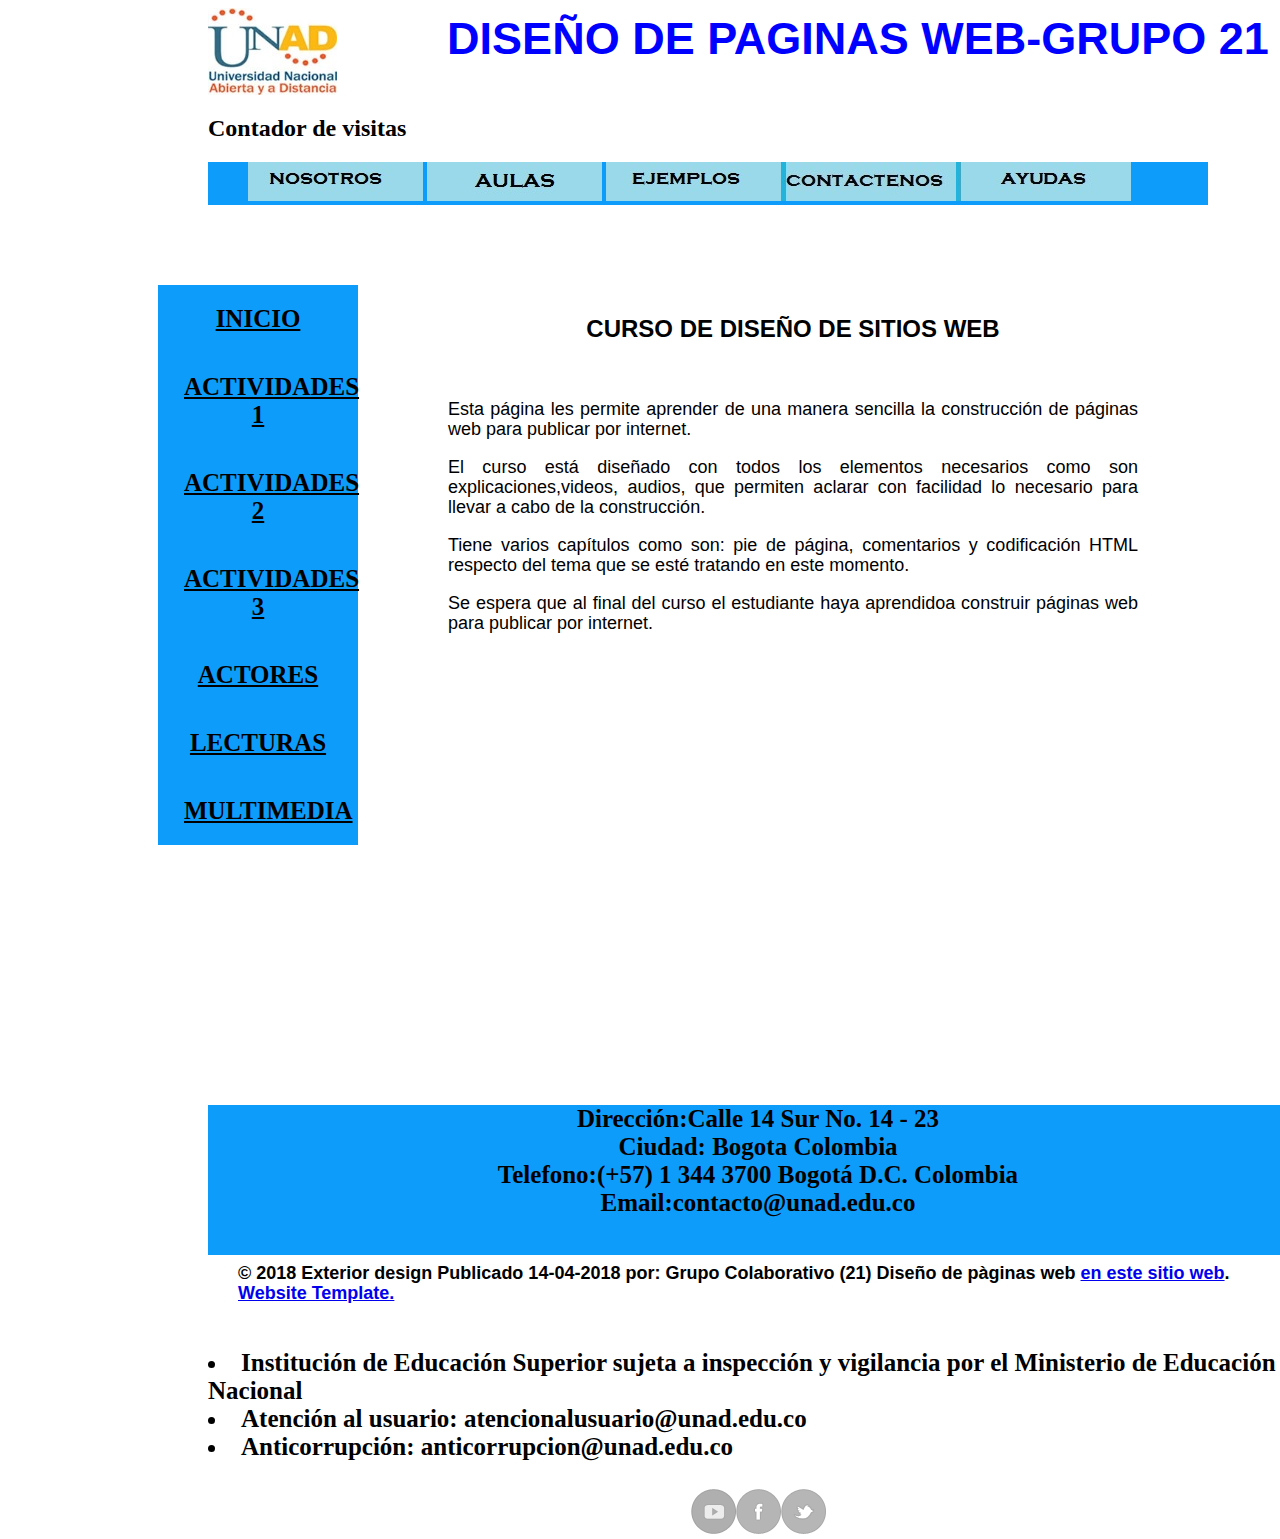
<file: index.html>
<html lang"es">
<head>
  <meta charset="utf-8">

  <Meta name ="Author" content="Leidy Tejedor">

  <Meta name = "Description" content="Curso Online para diseñar páginas web,de la universidad Nacional Abierta y a Distancia">

  <Meta name = "keywords" content="diseño,diseno,diseño web,diseno web,diseño pagina web,diseno pagina web,curso diseño,curso diseno,diseños sitios web,diseno sitios web">

    <Meta name ="viewport" content="width=device-width, initial-scale=1.0">

<title>
DISEÑO DE SITIOS WEB
</title>
<link rel="stylesheet" href="css/estilos.css"/>
</head>
<body>
<div id="main">
<img src="img/logo_unad.jpg">

<br></br>
       <h1><center><b>DISEÑO DE PAGINAS WEB-GRUPO 21</h1></b></center>
   <header>

   <div>
<h2>Contador de visitas</h2></div>

<div id="sfc4sn5gr4lb5ew6m7xldkslkgch86tlppn"></div>
<script type="text/javascript" src="https://counter10.allfreecounter.com/private/counter.js?c=4sn5gr4lb5ew6m7xldkslkgch86tlppn&down=async" async></script>
<noscript><a href="https://www.contadorvisitasgratis.com" title="contador para web"><img src="https://counter10.allfreecounter.com/private/contadorvisitasgratis.php?c=4sn5gr4lb5ew6m7xldkslkgch86tlppn" border="0" title="contador para web" alt="contador para web"></a></noscript>
</center>

          <nav class"navegación">
       <ul class="menu1">
    
              <ul class="submenu">
              </ul>
               </li>
  <li><a href="nosotros.html"><img src="img/boton_nosotros.JPG"></a></li>
  <li><a href="Aulas.html"><img src="img/boton_aulas.JPG"></a></li>
  <li><a href="Ejemplos.html"><img src="img/boton_ejemplos.JPG"></a><li>
  <li><a href="Contactenos.html"><img src="img/boton_contactenos.jpg"></a>
  <li><a href="Ayuda.html"><img src="img/boton_ayudas.jpg"></a> 
     </li>
</nav>   
</header>

<div id="menu">
 <ul>
  <li><a href="inicio.html" title="...">INICIO</a></li>
  <li><a href="actividades 1.html" title="...">ACTIVIDADES 1</a></li>
  <li><a href="actividades 2.html" title="...">ACTIVIDADES 2</a></li>
  <li><a href="actividades 3.html" title="...">ACTIVIDADES 3</a></li>
  <li><a href="actores.html" title="...">ACTORES</a></li>
   <li><a href="lecturas.html"title="...">LECTURAS</a></li>
  <li><a href="multimedia.html" title="...">MULTIMEDIA</a></li>

  
 </ul>


 <div id="PaginaCentral">

<h2><center>
CURSO DE DISEÑO DE SITIOS WEB</h2></center>
<br></br<>

<P>Esta página les permite aprender de una manera sencilla la construcción de páginas web para publicar por internet.

<p>El curso está diseñado con todos los elementos necesarios como son explicaciones,videos, audios, que permiten aclarar con facilidad lo necesario para llevar a cabo de la construcción.</p>

<p>Tiene varios capítulos como son: pie de página, comentarios  y codificación HTML  respecto del tema que se esté tratando en este momento. </p>

<p>Se espera que al final del curso el estudiante haya aprendidoa construir páginas web para publicar por internet.
 </P>

</div>


</div>



   <footer>
        
            <center>Dirección:Calle 14 Sur No. 14 - 23</center>
            <center>Ciudad: Bogota Colombia</center>
            <center>Telefono:(+57) 1 344 3700 Bogotá D.C. Colombia</center>
            <center>Email:contacto@unad.edu.co</center>
      

       <br><p><strong>© 2018  Exterior design</strong>
           <time datetime="25-04-2017" pubdate>Publicado 14-04-2018 por: Grupo Colaborativo (21) Diseño de pàginas web</time>
            <a href="http://www.formato.com" target="_blank">en este sitio web</a>. <br> <a rel="nofollow" href="http://www.modificaciones.net" target="_blank">Website Template.</a></p></br>
            
             
             <div><li>Institución de Educación Superior sujeta a inspección y vigilancia por el Ministerio de Educación Nacional</li>
             <li>Atención al usuario: atencionalusuario@unad.edu.co</li>
             <li>Anticorrupción: anticorrupcion@unad.edu.co</li>

        </div>
       <br> <center>
      <a href="https://www.youtube.com/"><img src="img/icon-1.png" alt=""></a><a href="https://www.facebook.com/"><img src="img/icon-2.png" alt=""></a><a href="https://twitter.com//"><img src="img/icon-3.png" alt=""></a></div>
        </center></br></div>
     </div>
      </div>     
    </footer>

</div>



</body>
</head>
</html
</file>
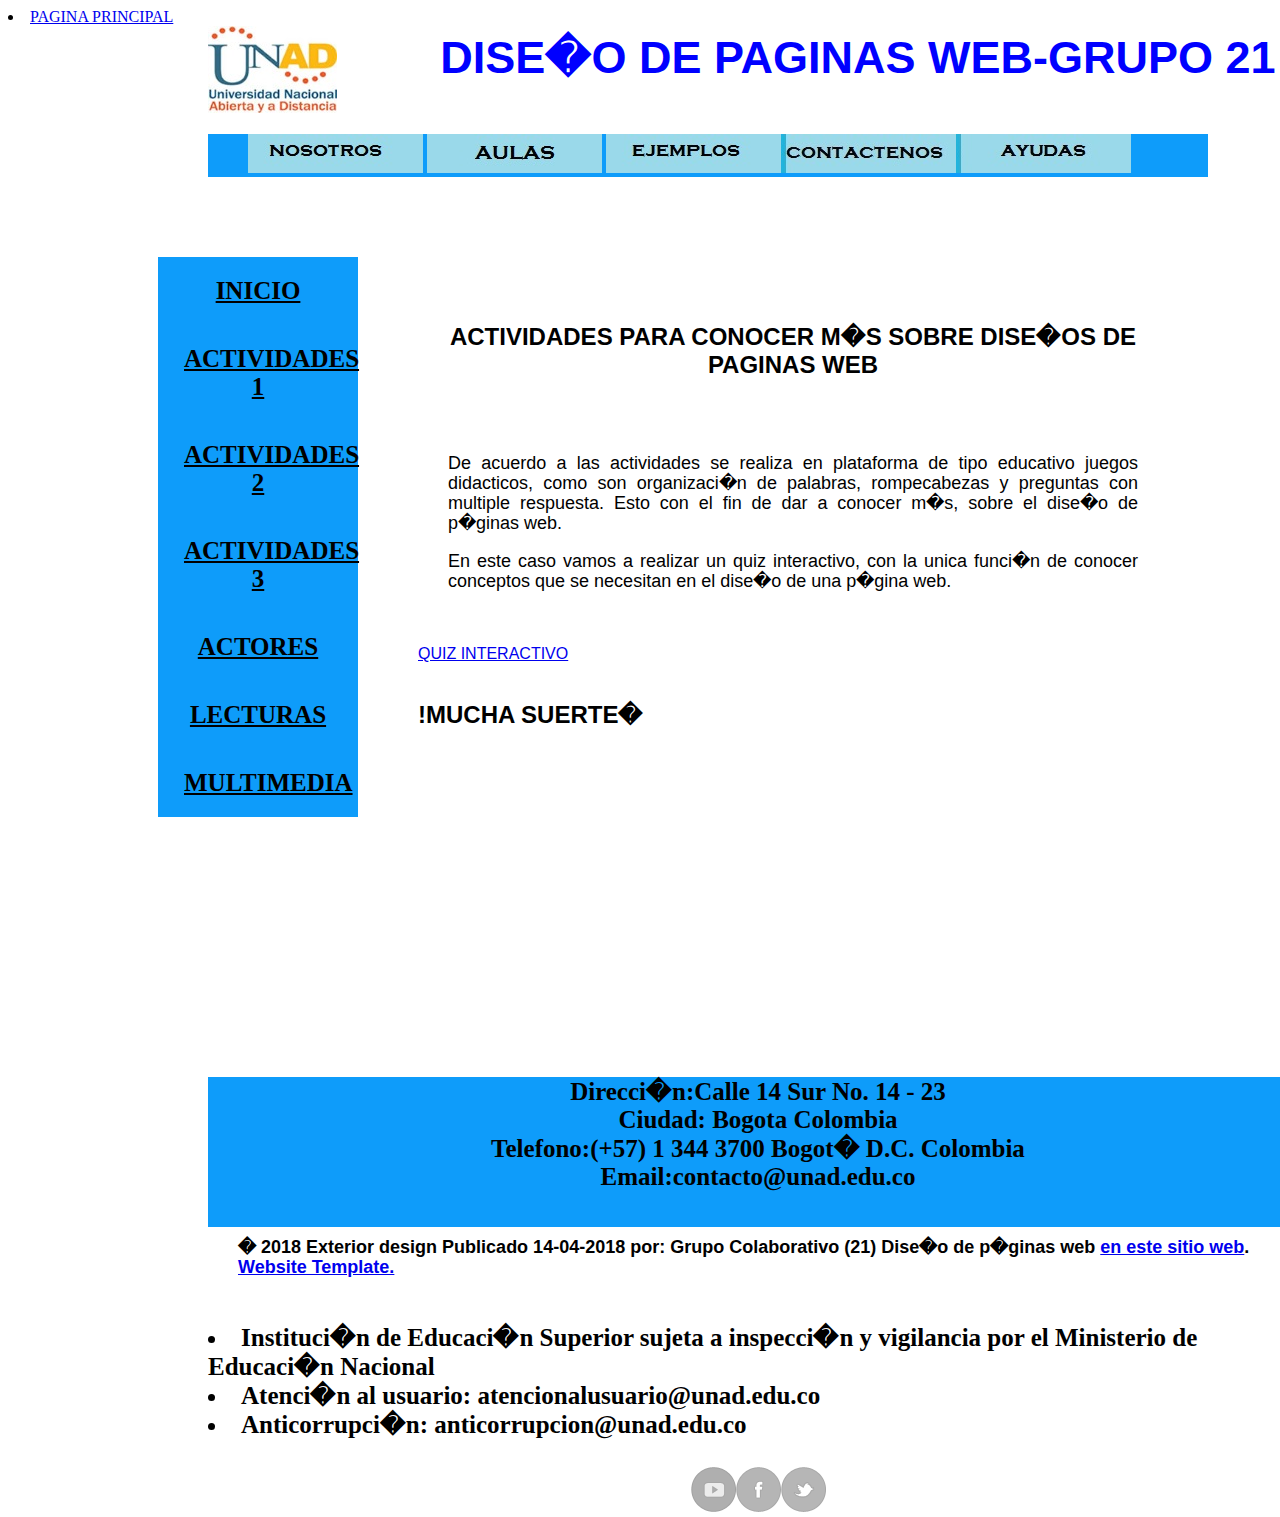
<file: actividades 1.html>
<html lang"es">
<head>
  <meta charset="utf-8">
<title>
ACTIVIDADES
</title>
 <link rel="stylesheet" href="css/estilos.css"/>
</head>
<li><a href="index.html">PAGINA PRINCIPAL</a>
<body>
	<div id="main">
<img src="img/logo_unad.jpg">

<br></br>
      <h1><center><b>DISE�O DE PAGINAS WEB-GRUPO 21</h1></b></center>
   <header>



          <nav class"navegaci�n">
       <ul class="menu1">
    
              <ul class="submenu">
              </ul>
               </li>
  <li><a href="nosotros.html"><img src="img/boton_nosotros.JPG"></a></li>
  <li><a href="Aulas.html"><img src="img/boton_aulas.JPG"></a></li>
  <li><a href="Ejemplos.html"><img src="img/boton_ejemplos.JPG"></a><li>
  <li><a href="Contactenos.html"><img src="img/boton_contactenos.jpg"></a>
  <li><a href="Ayuda.html"><img src="img/boton_ayudas.jpg"></a> 
     </li>
</nav>   
</header>

<div id="menu">
 <ul>
   <li><a href="inicio.html" title="...">INICIO</a></li>
  <li><a href="actividades 1.html" title="...">ACTIVIDADES 1</a></li>
  <li><a href="actividades 2.html" title="...">ACTIVIDADES 2</a></li>
  <li><a href="actividades 3.html" title="...">ACTIVIDADES 3</a></li>
  <li><a href="actores.html" title="...">ACTORES</a></li>
   <li><a href="lecturas.html"title="...">LECTURAS</a></li>
  <li><a href="multimedia.html" title="...">MULTIMEDIA</a></li>
 </ul>
 <div id="PaginaCentral">
	<br></br>
<h2><b>
<center>ACTIVIDADES PARA CONOCER M�S SOBRE DISE�OS DE PAGINAS WEB<center></h2></b>
	
<br></br>
<P>De acuerdo a las actividades se realiza en plataforma de tipo educativo juegos didacticos, como son organizaci�n de palabras, rompecabezas y preguntas con multiple respuesta. Esto con el fin de dar a conocer m�s, sobre el dise�o de p�ginas web.</P>

<p> En este caso vamos a realizar un quiz interactivo, con la unica funci�n de conocer conceptos que se necesitan en el dise�o de una p�gina web.</p>

<br></br>

<a href="https://es.educaplay.com/es/recursoseducativos/3635917/html5/definiciones_de_conceptos.htm">QUIZ INTERACTIVO</a> 


<br></br>
<H2>!MUCHA SUERTE�<H2>
</div>


</div>
<footer>
        
            <center>Direcci�n:Calle 14 Sur No. 14 - 23</center>
            <center>Ciudad: Bogota Colombia</center>
            <center>Telefono:(+57) 1 344 3700 Bogot� D.C. Colombia</center>
            <center>Email:contacto@unad.edu.co</center>
      

       <br><p><strong>� 2018  Exterior design</strong>
           <time datetime="25-04-2017" pubdate>Publicado 14-04-2018 por: Grupo Colaborativo (21) Dise�o de p�ginas web</time>
            <a href="http://www.formato.com" target="_blank">en este sitio web</a>. <br> <a rel="nofollow" href="http://www.modificaciones.net" target="_blank">Website Template.</a></p></br>
            
             
             <div><li>Instituci�n de Educaci�n Superior sujeta a inspecci�n y vigilancia por el Ministerio de Educaci�n Nacional</li>
             <li>Atenci�n al usuario: atencionalusuario@unad.edu.co</li>
             <li>Anticorrupci�n: anticorrupcion@unad.edu.co</li>

        </div>
       <br> <center>
      <a href="https://www.youtube.com/"><img src="img/icon-1.png" alt=""></a><a href="https://www.facebook.com/"><img src="img/icon-2.png" alt=""></a><a href="https://twitter.com//"><img src="img/icon-3.png" alt=""></a></div>
        </center></br></div>
     </div>
      </div>     
    </footer>

</div>
</body>

</html>
</file>
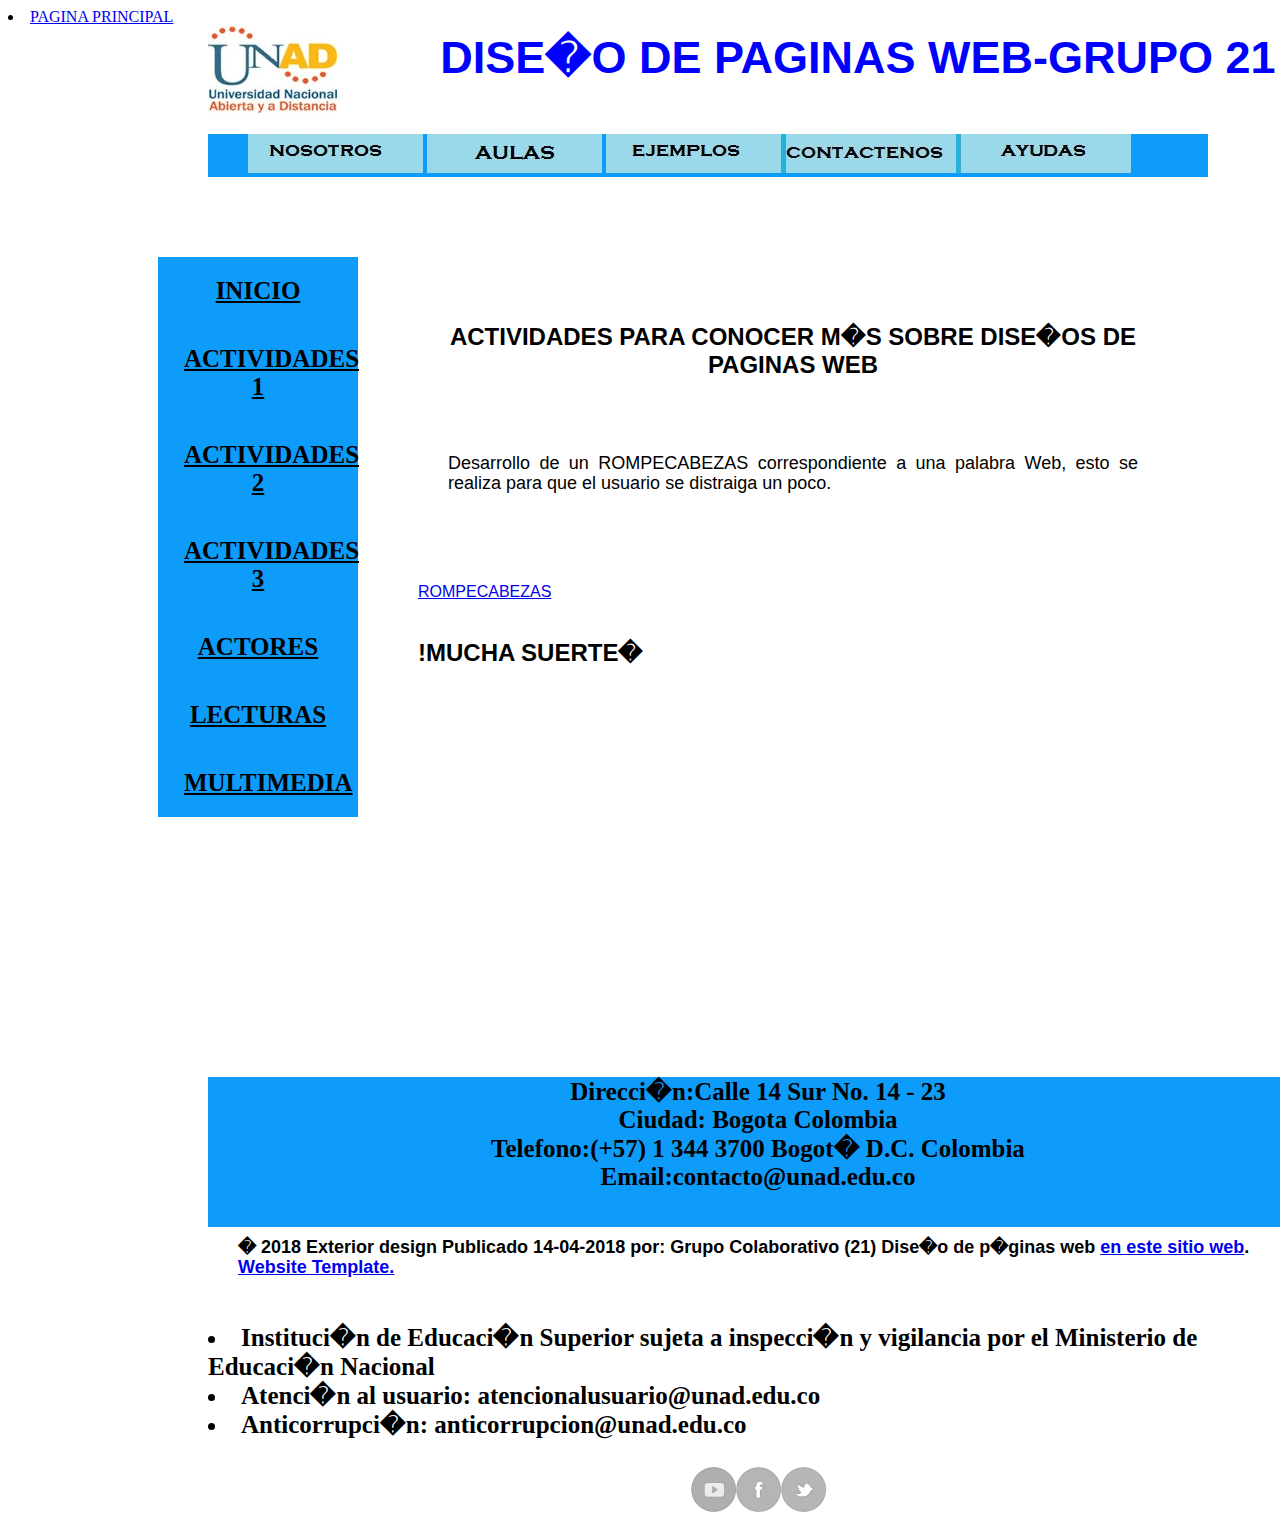
<file: actividades 2.html>
<html lang"es">
<head>
  <meta charset="utf-8">
<title>
ACTIVIDADES
</title>
<link rel="stylesheet" href="css/estilos.css"/>
</head>

<li><a href="index.html">PAGINA PRINCIPAL</a>

<body>

	<div id="main">
<img src="img/logo_unad.jpg">

<br></br><h1><center><b>DISE�O DE PAGINAS WEB-GRUPO 21</h1></b></center>
   <header>

          <nav class"navegaci�n">
       <ul class="menu1">
    
              <ul class="submenu">
              </ul>
               </li>
  <li><a href="nosotros.html"><img src="img/boton_nosotros.JPG"></a></li>
  <li><a href="Aulas.html"><img src="img/boton_aulas.JPG"></a></li>
  <li><a href="Ejemplos.html"><img src="img/boton_ejemplos.JPG"></a><li>
  <li><a href="Contactenos.html"><img src="img/boton_contactenos.jpg"></a>
  <li><a href="Ayuda.html"><img src="img/boton_ayudas.jpg"></a> 
     </li>
</nav>   
</header>

<div id="menu">
 <ul>
  <li><a href="inicio.html" title="...">INICIO</a></li>
  <li><a href="actividades 1.html" title="...">ACTIVIDADES 1</a></li>
  <li><a href="actividades 2.html" title="...">ACTIVIDADES 2</a></li>
  <li><a href="actividades 3.html" title="...">ACTIVIDADES 3</a></li>
  <li><a href="actores.html" title="...">ACTORES</a></li>
   <li><a href="lecturas.html"title="...">LECTURAS</a></li>
   <li><a href="multimedia.html" title="...">MULTIMEDIA</a></li>
  
 </ul>
 <div id="PaginaCentral">
	<br></br>
<h2><b>
<center>ACTIVIDADES PARA CONOCER M�S SOBRE DISE�OS DE PAGINAS WEB<center>
	
</b></h2>
<br></br>
<P>Desarrollo de un ROMPECABEZAS correspondiente a una palabra Web, esto se realiza  para que el usuario se distraiga un poco.  </P>

<br></br>

<br></br>
<a href="https://www.jigsawplanet.com/?rc=play&pid=2ad15d65c8b9&pieces=32">ROMPECABEZAS</a> 

 
<br></br>
<H2>!MUCHA SUERTE�<H2>
</div>


</div>
<footer>
        
            <center>Direcci�n:Calle 14 Sur No. 14 - 23</center>
            <center>Ciudad: Bogota Colombia</center>
            <center>Telefono:(+57) 1 344 3700 Bogot� D.C. Colombia</center>
            <center>Email:contacto@unad.edu.co</center>
      

       <br><p><strong>� 2018  Exterior design</strong>
           <time datetime="25-04-2017" pubdate>Publicado 14-04-2018 por: Grupo Colaborativo (21) Dise�o de p�ginas web</time>
            <a href="http://www.formato.com" target="_blank">en este sitio web</a>. <br> <a rel="nofollow" href="http://www.modificaciones.net" target="_blank">Website Template.</a></p></br>
            
             
             <div><li>Instituci�n de Educaci�n Superior sujeta a inspecci�n y vigilancia por el Ministerio de Educaci�n Nacional</li>
             <li>Atenci�n al usuario: atencionalusuario@unad.edu.co</li>
             <li>Anticorrupci�n: anticorrupcion@unad.edu.co</li>

        </div>
       <br> <center>
      <a href="https://www.youtube.com/"><img src="img/icon-1.png" alt=""></a><a href="https://www.facebook.com/"><img src="img/icon-2.png" alt=""></a><a href="https://twitter.com//"><img src="img/icon-3.png" alt=""></a></div>
        </center></br></div>
     </div>
      </div>     
    </footer>

</div>
</body>

</html>
</file>
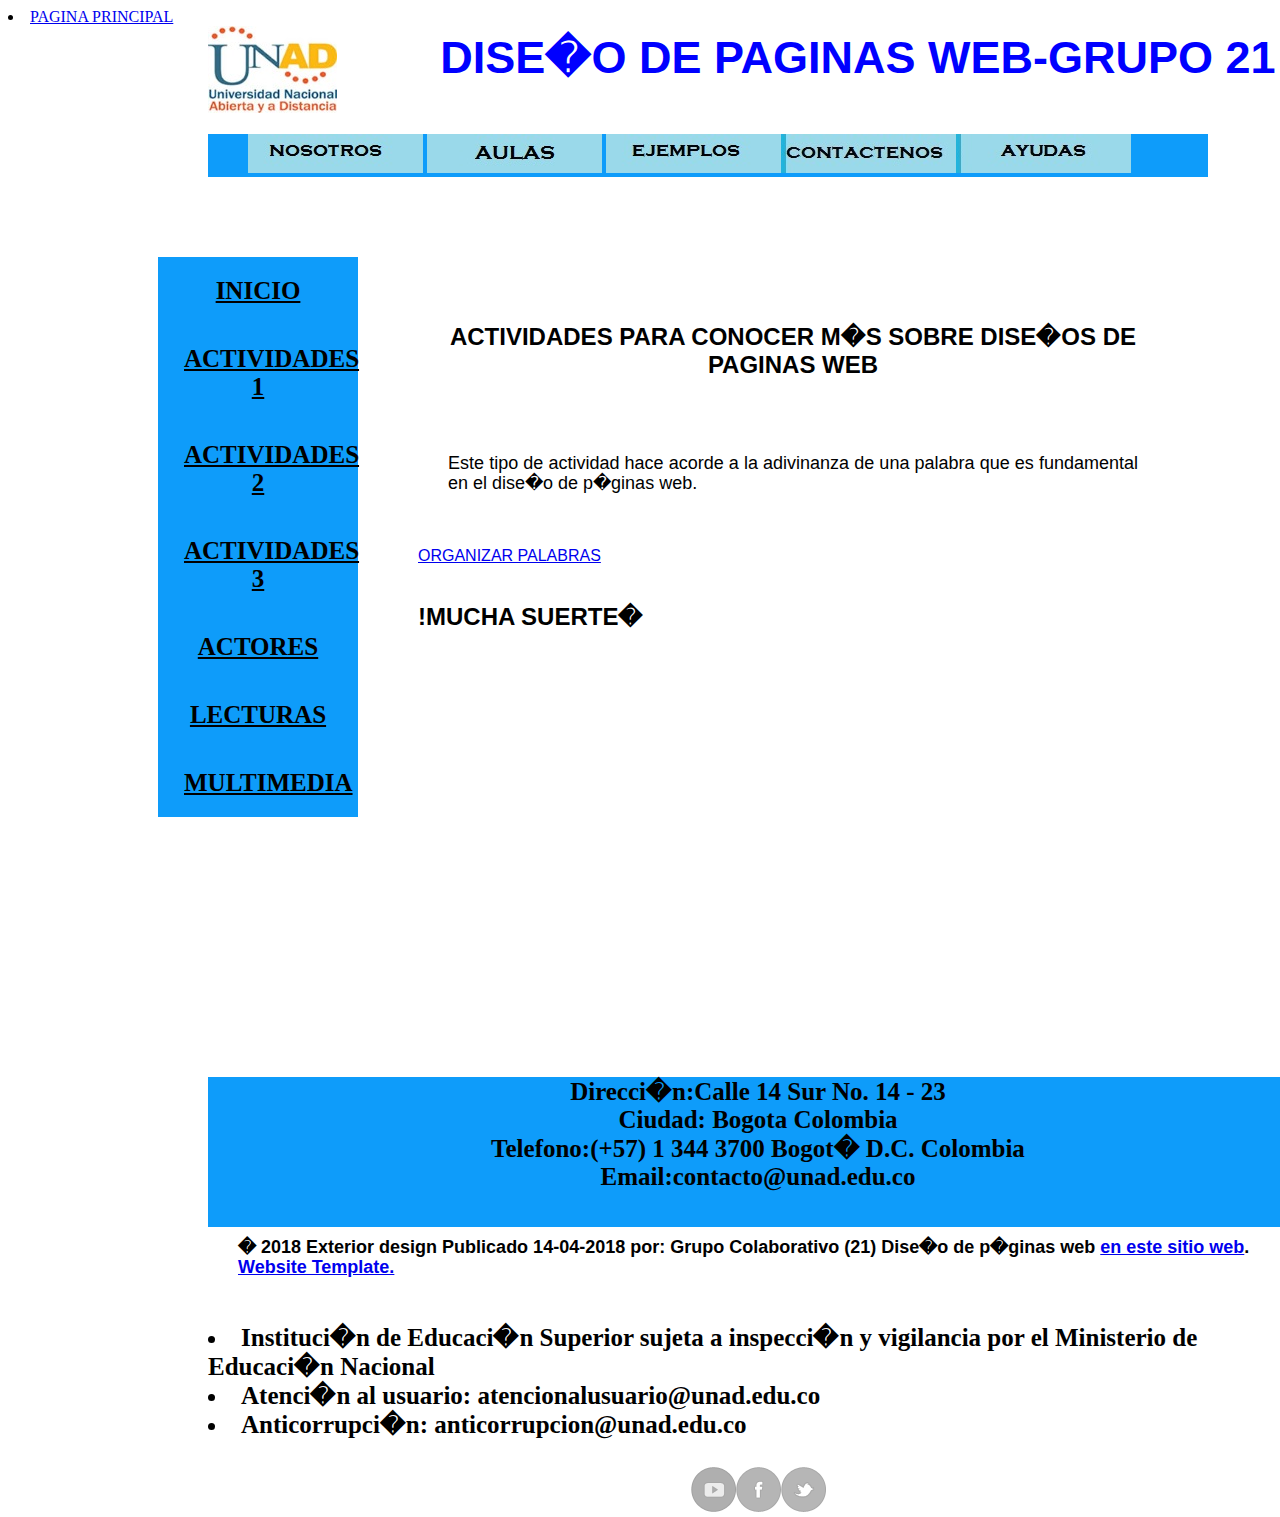
<file: actividades 3.html>
<html lang"es">
<head>
  <meta charset="utf-8">
<title>
ACTIVIDADES
</title>

<link rel="stylesheet" href="css/estilos.css"/>
</head>

<li><a href="index.html">PAGINA PRINCIPAL</a>

<body>

	<div id="main">
<img src="img/logo_unad.jpg">

      
<br></br>
<h1><center><b>DISE�O DE PAGINAS WEB-GRUPO 21</h1></b></center>
   <header>

  

          <nav class"navegaci�n">
       <ul class="menu1">
    
              <ul class="submenu">
              </ul>
               </li>
  <li><a href="nosotros.html"><img src="img/boton_nosotros.JPG"></a></li>
  <li><a href="Aulas.html"><img src="img/boton_aulas.JPG"></a></li>
  <li><a href="Ejemplos.html"><img src="img/boton_ejemplos.JPG"></a><li>
  <li><a href="Contactenos.html"><img src="img/boton_contactenos.jpg"></a>
  <li><a href="Ayuda.html"><img src="img/boton_ayudas.jpg"></a> 
     </li>
</nav>   
</header>

<div id="menu">
 <ul>
  <li><a href="inicio.html" title="...">INICIO</a></li>
  <li><a href="actividades 1.html" title="...">ACTIVIDADES 1</a></li>
  <li><a href="actividades 2.html" title="...">ACTIVIDADES 2</a></li>
  <li><a href="actividades 3.html" title="...">ACTIVIDADES 3</a></li>
  <li><a href="actores.html" title="...">ACTORES</a></li>
   <li><a href="lecturas.html"title="...">LECTURAS</a></li>
  <li><a href="multimedia.html" title="...">MULTIMEDIA</a></li>
 </ul>
 <div id="PaginaCentral">
	<br></br>
<h2><b>
<center>ACTIVIDADES PARA CONOCER M�S SOBRE DISE�OS DE PAGINAS WEB<center>
	
</b></h2>
<br></br>
<P> Este tipo de actividad hace acorde a la adivinanza de una palabra que es fundamental en el dise�o de p�ginas web.</P>


<br></br>
<a href="https://es.educaplay.com/es/recursoseducativos/3636106/html5/aprendamos_sobre_la_pagina_web.htm#">ORGANIZAR PALABRAS</a> 



<br></br>
<H2>!MUCHA SUERTE�<H2>
</div>


</div>
<footer>
        
            <center>Direcci�n:Calle 14 Sur No. 14 - 23</center>
            <center>Ciudad: Bogota Colombia</center>
            <center>Telefono:(+57) 1 344 3700 Bogot� D.C. Colombia</center>
            <center>Email:contacto@unad.edu.co</center>
      

       <br><p><strong>� 2018  Exterior design</strong>
           <time datetime="25-04-2017" pubdate>Publicado 14-04-2018 por: Grupo Colaborativo (21) Dise�o de p�ginas web</time>
            <a href="http://www.formato.com" target="_blank">en este sitio web</a>. <br> <a rel="nofollow" href="http://www.modificaciones.net" target="_blank">Website Template.</a></p></br>
            
             
             <div><li>Instituci�n de Educaci�n Superior sujeta a inspecci�n y vigilancia por el Ministerio de Educaci�n Nacional</li>
             <li>Atenci�n al usuario: atencionalusuario@unad.edu.co</li>
             <li>Anticorrupci�n: anticorrupcion@unad.edu.co</li>

        </div>
       <br> <center>
      <a href="https://www.youtube.com/"><img src="img/icon-1.png" alt=""></a><a href="https://www.facebook.com/"><img src="img/icon-2.png" alt=""></a><a href="https://twitter.com//"><img src="img/icon-3.png" alt=""></a></div>
        </center></br></div>
     </div>
      </div>     
    </footer>

</div>
</body>

</html>
</file>
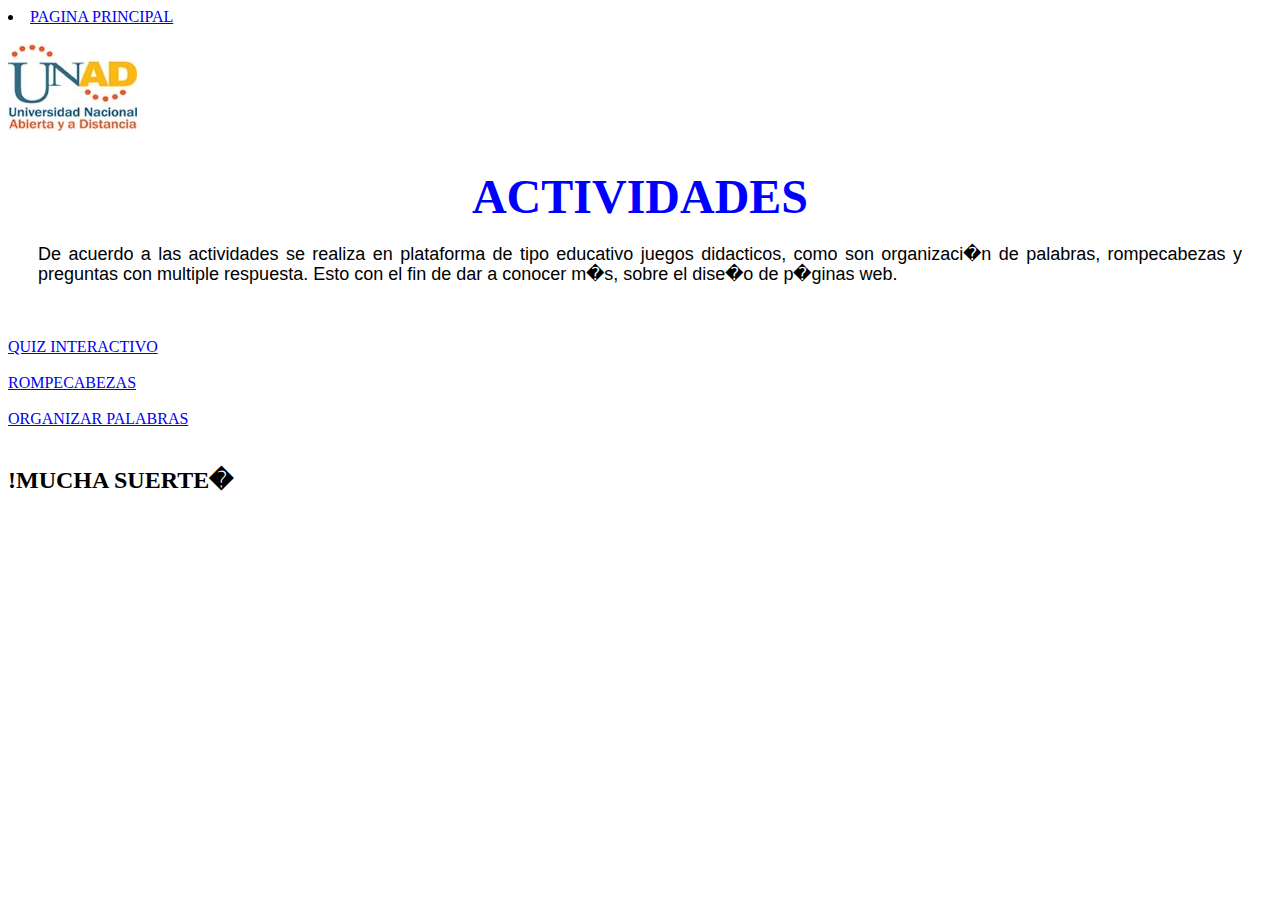
<file: actividades.html>
<html lang"es">
<head>
	<meta charset="utf-8">
<title>ACTIVIDADES</title>
<link rel="stylesheet" href="css/estilos.css"/>
</head>

<li><a href="index.html">PAGINA PRINCIPAL</a>

<body>

	<br></br>
     <img src="img/logo_unad.jpg">

	<br></br>
<h2><center><font size=30 color=blue font-family=arial>ACTIVIDADES</center></font></b></h2>
	

<P>De acuerdo a las actividades se realiza en plataforma de tipo educativo juegos didacticos, como son organizaci�n de palabras, rompecabezas y preguntas con multiple respuesta. Esto con el fin de dar a conocer m�s, sobre el dise�o de p�ginas web.</P>

<br></br>

<a href="https://es.educaplay.com/es/recursoseducativos/3635917/html5/definiciones_de_conceptos.htm">QUIZ INTERACTIVO</a> 

<br></br>
<a href="https://www.jigsawplanet.com/?rc=play&pid=2ad15d65c8b9&pieces=32">ROMPECABEZAS</a> 

<br></br>
<a href="https://es.educaplay.com/es/recursoseducativos/3636106/html5/aprendamos_sobre_la_pagina_web.htm#">ORGANIZAR PALABRAS</a> 



<br></br>
<H2>!MUCHA SUERTE�<H2>


</body>

</html>
</file>
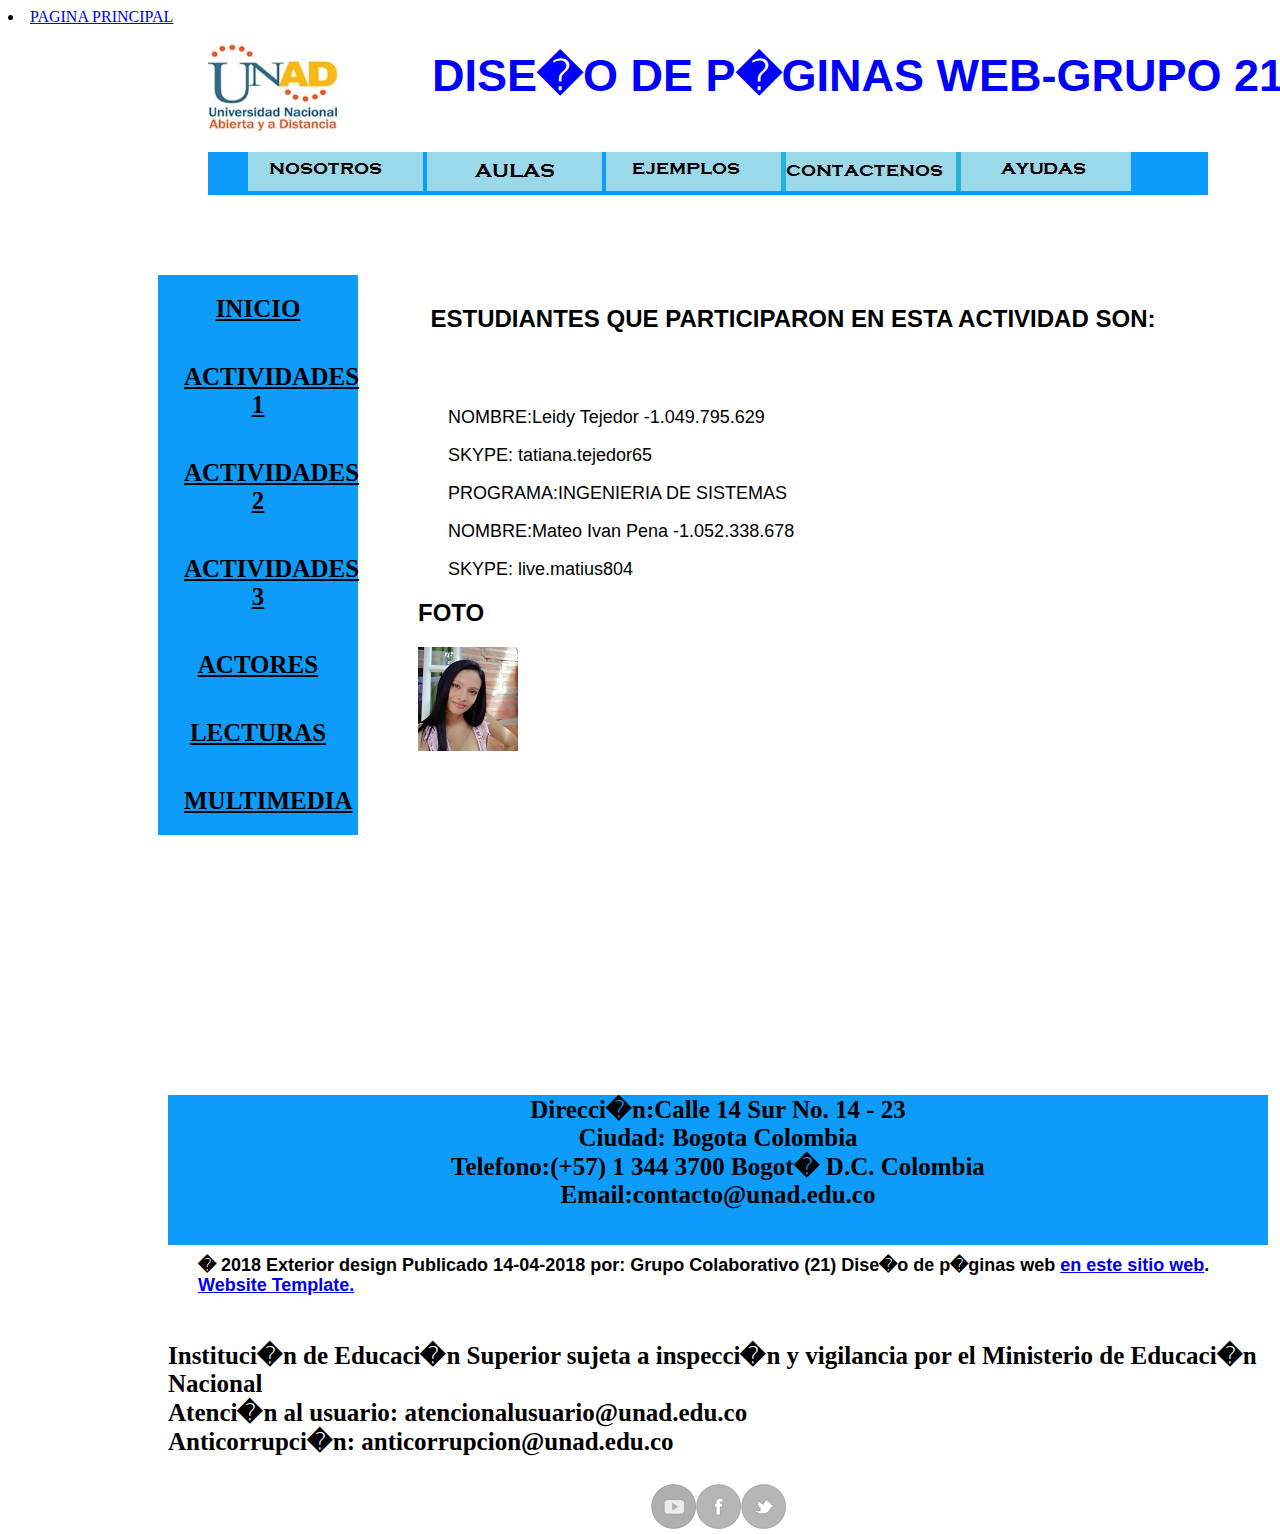
<file: actores.html>
<html lang"es">
<head>
  <meta charset="utf-8">
<title>
ACTORES
</title>
<link rel="stylesheet" href="css/estilos.css"/>
</head>
<li><a href="index.html">PAGINA PRINCIPAL</a>
     <br></br>
<body>
<div id="main">
<img src="img/logo_unad.jpg">

<br></br>
       
<h1><center><b>DISE�O DE P�GINAS WEB-GRUPO 21</h1></b></center>
   <header>
          <nav class"navegaci�n">
       <ul class="menu1">
    
              <ul class="submenu">
              </ul>
               </li>
  <li><a href="nosotros.html"><img src="img/boton_nosotros.JPG"></a></li>
  <li><a href="Aulas.html"><img src="img/boton_aulas.JPG"></a></li>
  <li><a href="Ejemplos.html"><img src="img/boton_ejemplos.JPG"></a><li>
  <li><a href="Contactenos.html"><img src="img/boton_contactenos.jpg"></a>
  <li><a href="Ayuda.html"><img src="img/boton_ayudas.jpg"></a> 
     </li>
</nav>   
</header>

<div id="menu">
 <ul>
   <li><a href="inicio.html" title="...">INICIO</a></li>
  <li><a href="actividades 1.html" title="...">ACTIVIDADES 1</a></li>
  <li><a href="actividades 2.html" title="...">ACTIVIDADES 2</a></li>
  <li><a href="actividades 3.html" title="...">ACTIVIDADES 3</a></li>
  <li><a href="actores.html" title="...">ACTORES</a></li>
   <li><a href="lecturas.html"title="...">LECTURAS</a></li>
  <li><a href="multimedia.html" title="...">MULTIMEDIA</a></li>
 
 </ul>
 <div id="PaginaCentral">

    <h2><b>
    <center>ESTUDIANTES QUE PARTICIPARON EN ESTA ACTIVIDAD SON:<center>
      </b></h2>


<br></br>
<p>NOMBRE:Leidy Tejedor -1.049.795.629</p>
<p>SKYPE: tatiana.tejedor65</p>
<p>PROGRAMA:INGENIERIA DE SISTEMAS</p>

<p>NOMBRE:Mateo Ivan Pena -1.052.338.678</p>
<p>SKYPE: live.matius804</p>

<h2>FOTO</h2>
<img src="img/leidy.jpeg">
</div>



<footer>
         <center>Direcci�n:Calle 14 Sur No. 14 - 23</center>
            <center>Ciudad: Bogota Colombia</center>
            <center>Telefono:(+57) 1 344 3700 Bogot� D.C. Colombia</center>
            <center>Email:contacto@unad.edu.co</center>
      

       <br><p><strong>� 2018  Exterior design</strong>
           <time datetime="25-04-2017" pubdate>Publicado 14-04-2018 por: Grupo Colaborativo (21) Dise�o de p�ginas web</time>
            <a href="http://www.formato.com" target="_blank">en este sitio web</a>. <br> <a rel="nofollow" href="http://www.modificaciones.net" target="_blank">Website Template.</a></p></br>
            
             
             <div><li>Instituci�n de Educaci�n Superior sujeta a inspecci�n y vigilancia por el Ministerio de Educaci�n Nacional</li>
             <li>Atenci�n al usuario: atencionalusuario@unad.edu.co</li>
             <li>Anticorrupci�n: anticorrupcion@unad.edu.co</li>

        </div>
       <br> <center>
      <a href="https://www.youtube.com/"><img src="img/icon-1.png" alt=""></a><a href="https://www.facebook.com/"><img src="img/icon-2.png" alt=""></a><a href="https://twitter.com//"><img src="img/icon-3.png" alt=""></a></div>
        </center></br></div>
     </div>
      </div>     
    </footer>

</div>

</body>

</html>
</file>
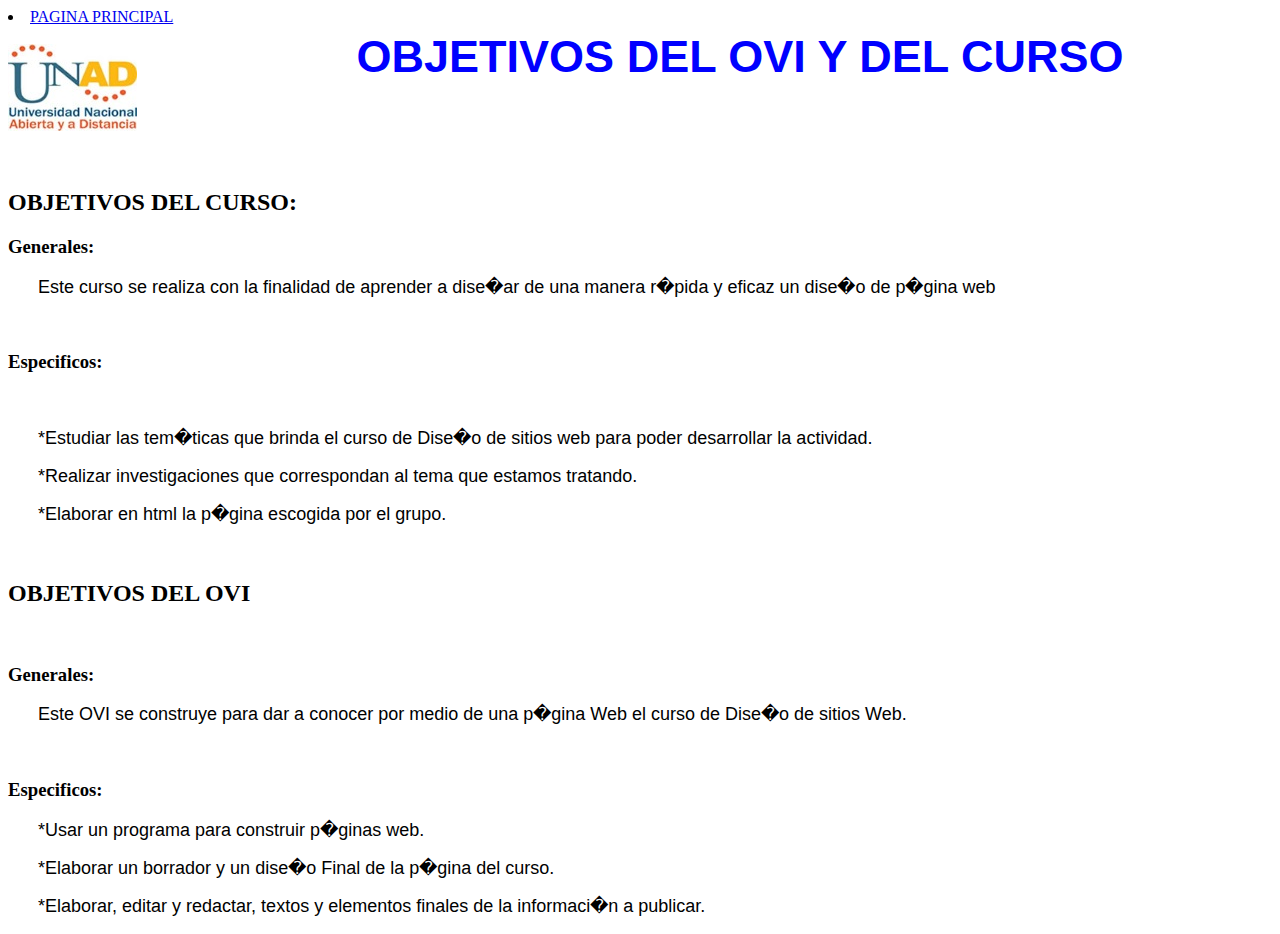
<file: inicio.html>
<html lang"es">
<head>
	<meta charset="utf-8">
<title>
INICIO DE PAGINA
</title>

<link rel="stylesheet" href="css/estilos.css"/>
</head>
<li><a href="index.html">PAGINA PRINCIPAL</a>
<body>
<br></br>
<img src="img/logo_unad.jpg">

  <h1><b><center>
  OBJETIVOS DEL OVI Y DEL CURSO
   </b></h1></center>

<br></br>
<h2>OBJETIVOS DEL CURSO:</h2>

<h3>Generales:</h3>

<p>Este curso se realiza con la finalidad de aprender a dise�ar de una manera r�pida y eficaz un dise�o de p�gina web</p>

<br>
<h3>Especificos:</h3>
</br>

<p>*Estudiar  las tem�ticas que brinda el curso de Dise�o de sitios web para poder desarrollar la actividad.</p>
<p>*Realizar investigaciones que correspondan al tema que estamos tratando.</p>
<p>*Elaborar en html la p�gina escogida por el grupo.</p>

<br>
<h2><b>OBJETIVOS DEL OVI</b></h2>
</br>

<h3>Generales:</h3>

<P>Este OVI se construye para dar a conocer por medio de una  p�gina Web el curso de Dise�o de sitios Web.</P></br>


<h3> Especificos:</h3>

<P>*Usar un programa para construir p�ginas web.</p>
<p>*Elaborar un borrador y un dise�o Final de la p�gina  del curso.

</p>
 <p>*Elaborar, editar y redactar, textos y elementos finales  de la informaci�n a publicar.</p>

</body>

</html>
</file>
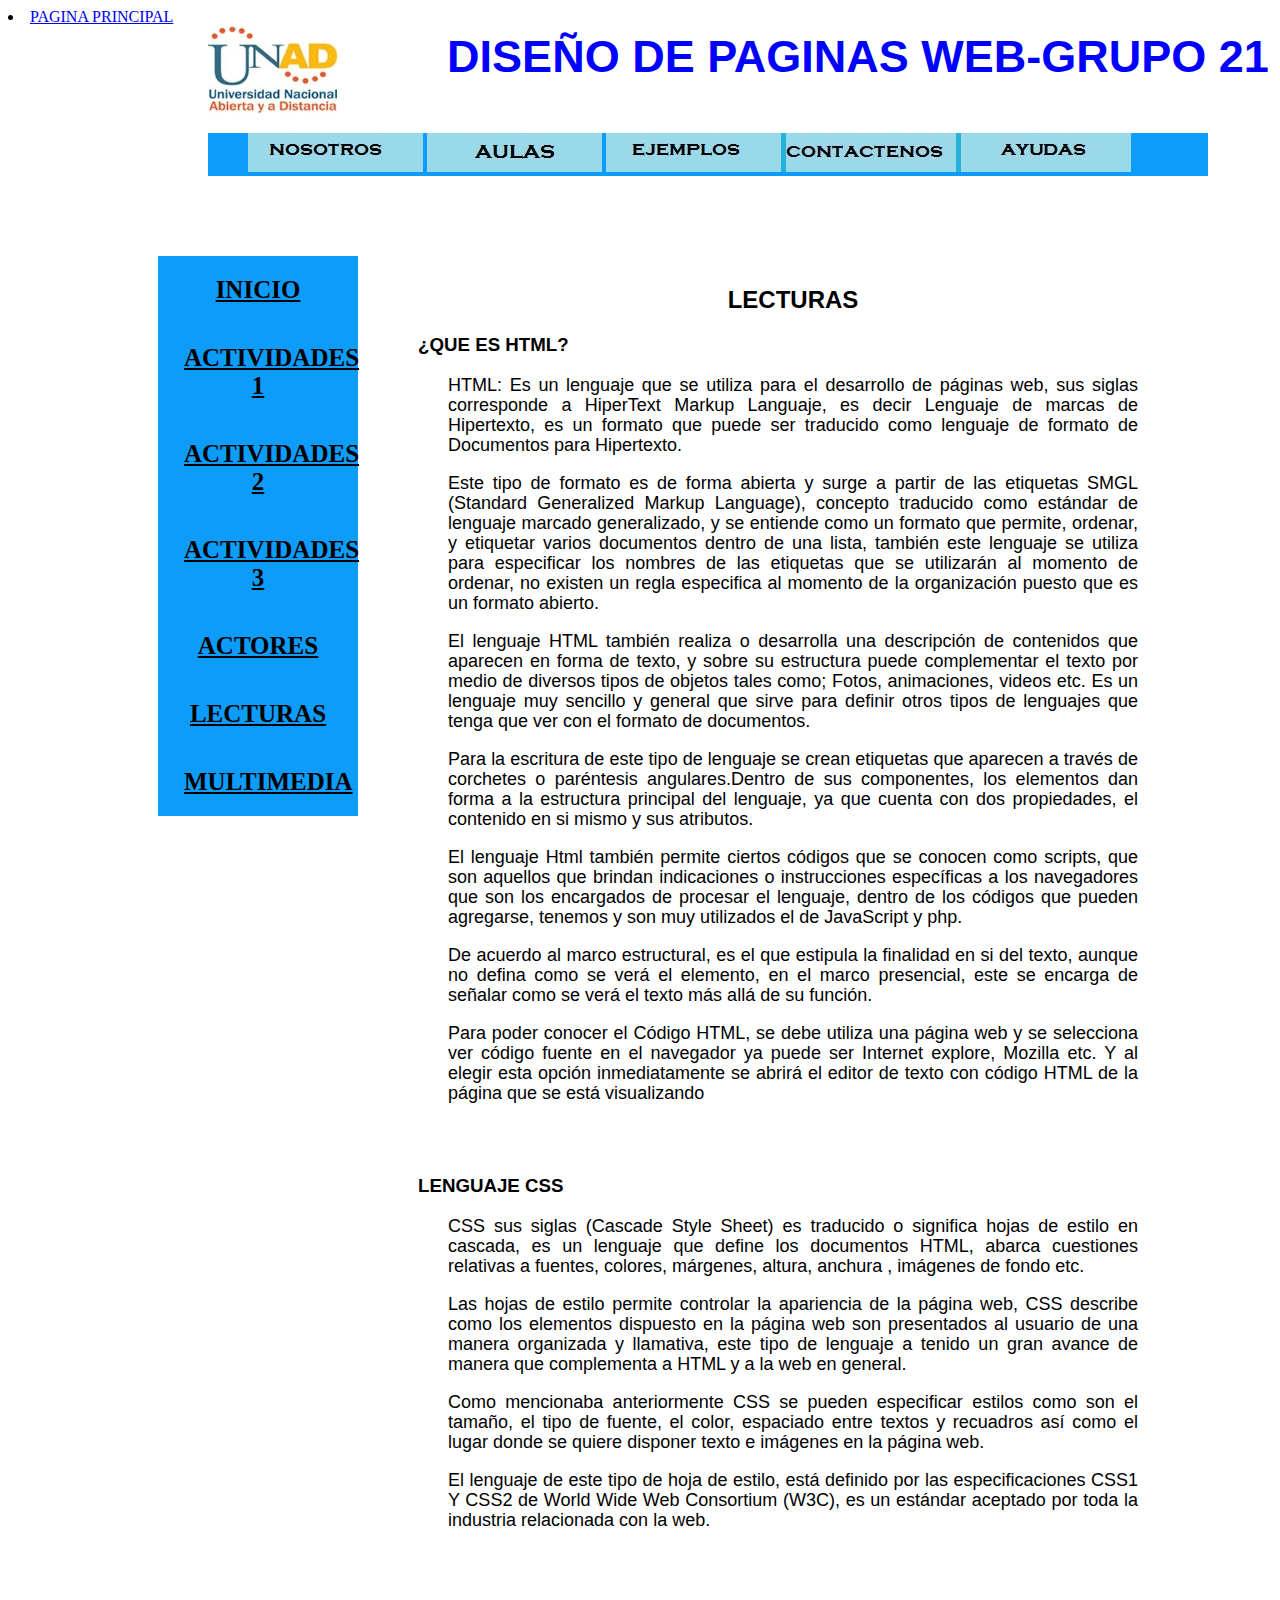
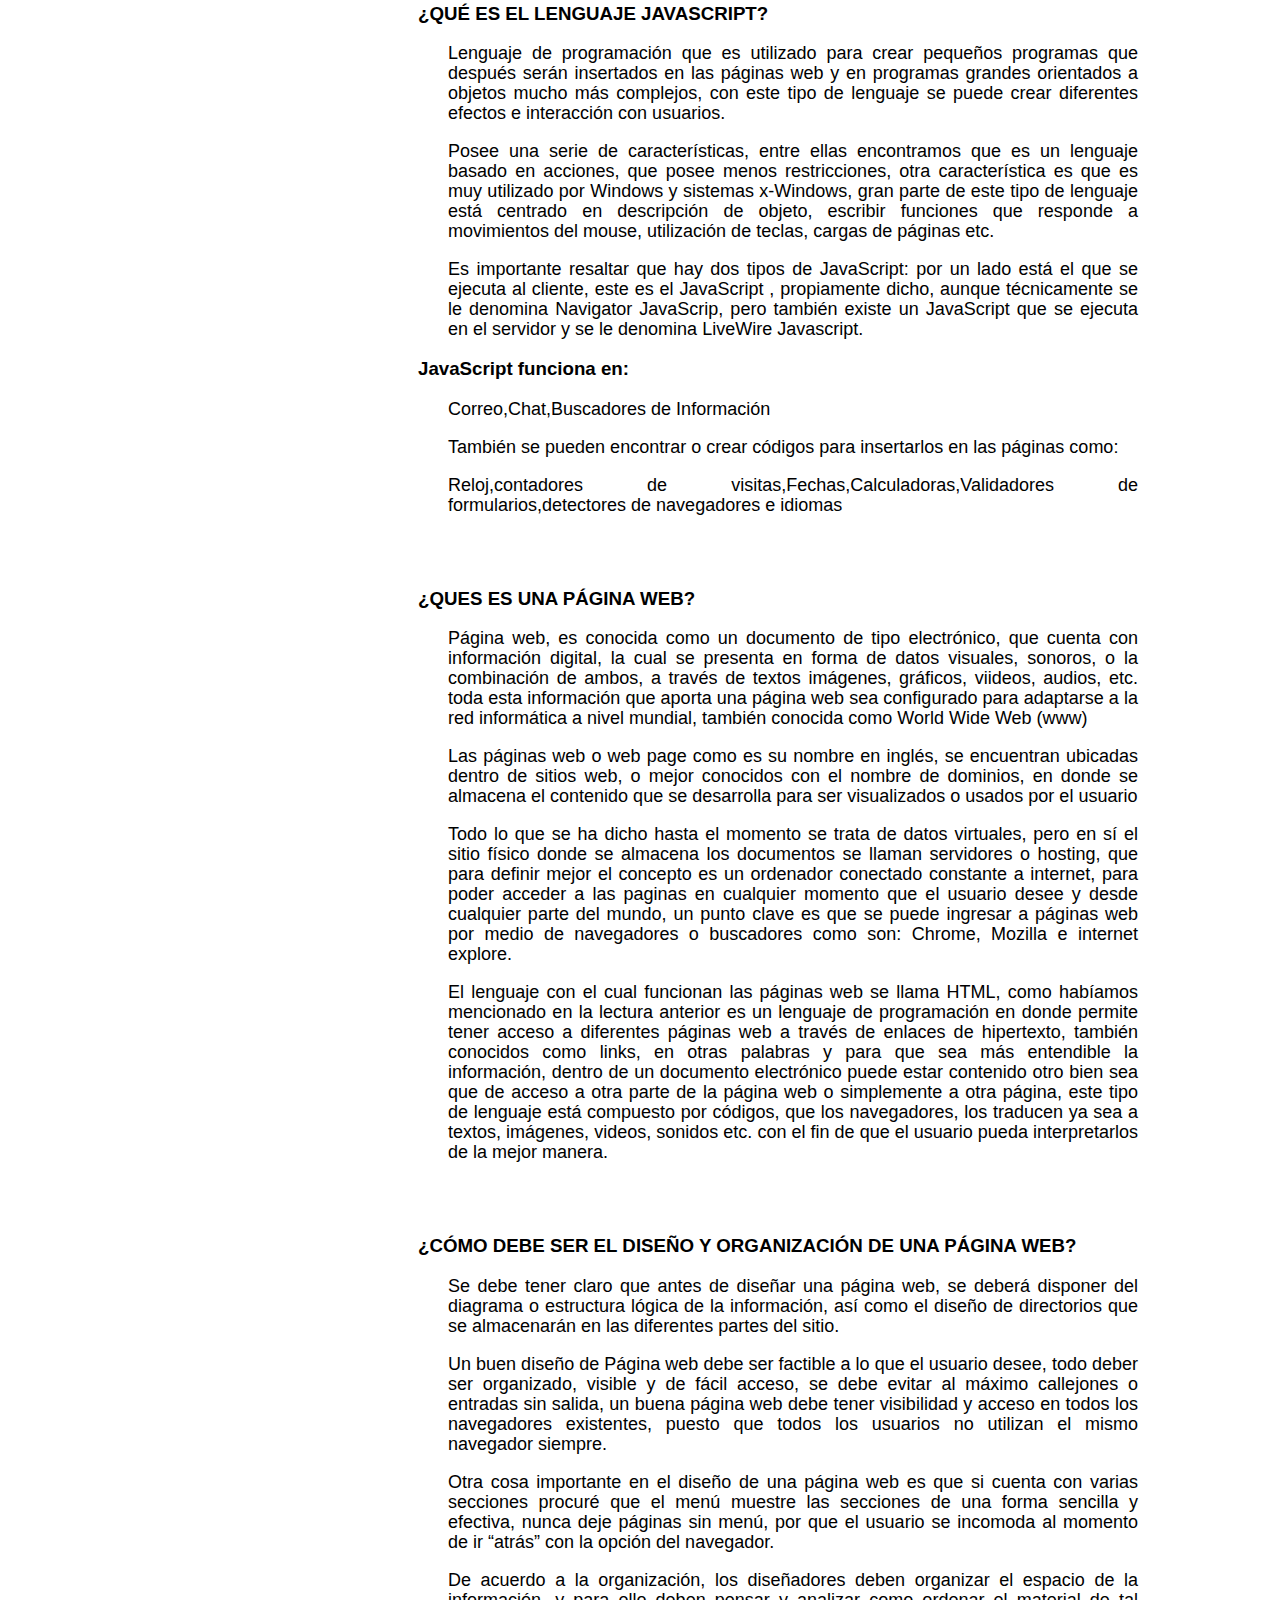
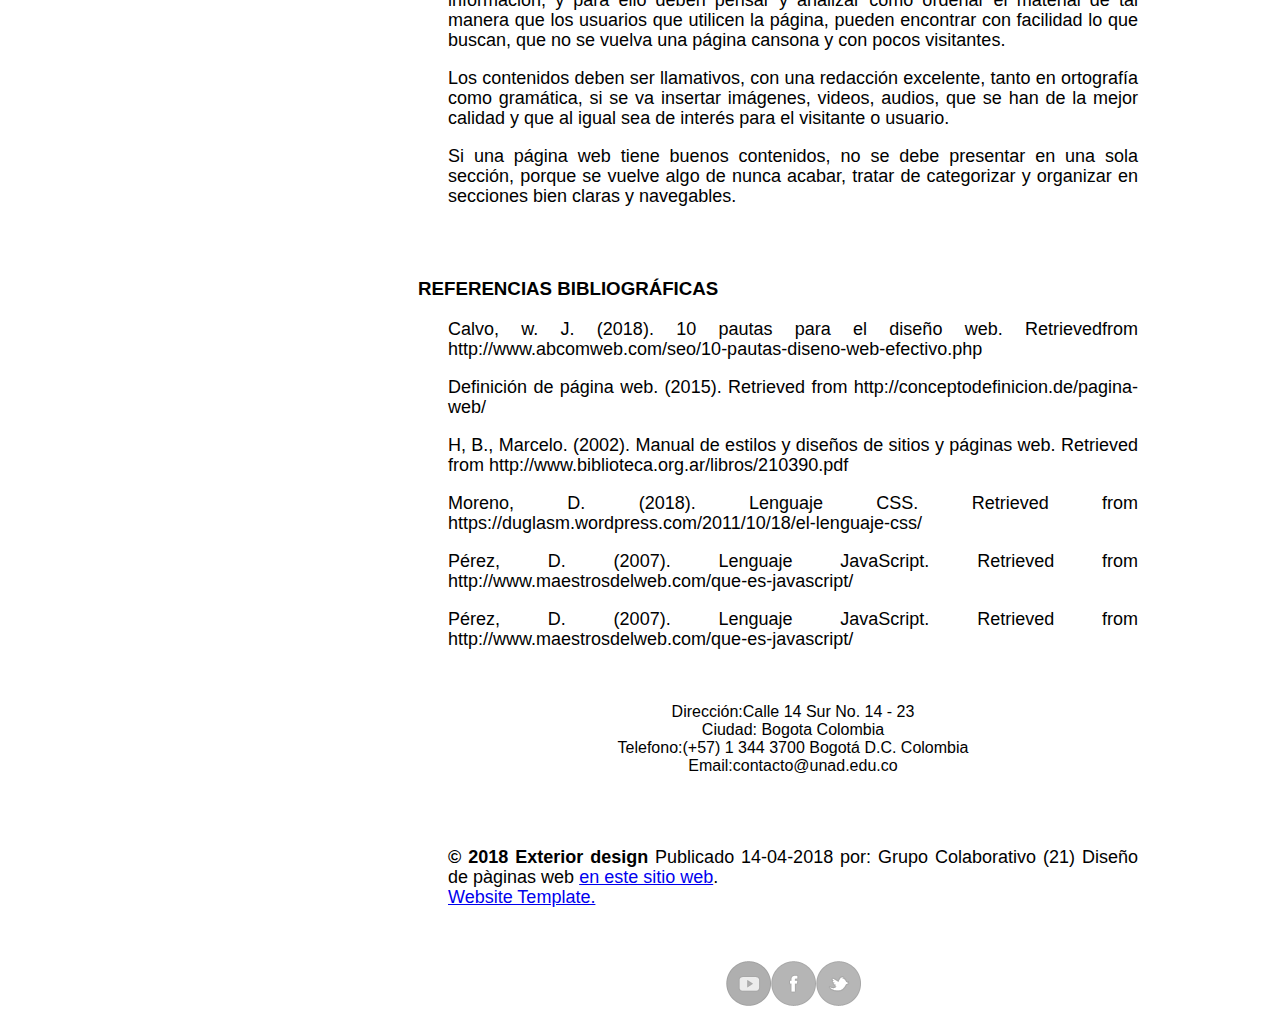
<file: lecturas.html>
<html lang"es">
<head>
  <meta charset="utf-8">
<title>
Lecturas
</title>
<link rel="stylesheet" href="css/estilos.css"/>
</head>
 <li><a href="index.html">PAGINA PRINCIPAL</a>
<body>
	<div id="main">
<img src="img/logo_unad.jpg">

<br></br>
       <h1><center><b>DISEÑO DE PAGINAS WEB-GRUPO 21</h1></b></center>
   <header>

          <nav class"navegación">
       <ul class="menu1">
    
              <ul class="submenu">
              </ul>
               </li>
  <li><a href="nosotros.html"><img src="img/boton_nosotros.JPG"></a></li>
  <li><a href="Aulas.html"><img src="img/boton_aulas.JPG"></a></li>
  <li><a href="Ejemplos.html"><img src="img/boton_ejemplos.JPG"></a><li>
  <li><a href="Contactenos.html"><img src="img/boton_contactenos.jpg"></a>
  <li><a href="Ayuda.html"><img src="img/boton_ayudas.jpg"></a> 
     </li>
</nav>   
</header>

<div id="menu">
 <ul>
  <li><a href="inicio.html" title="...">INICIO</a></li>
  <li><a href="actividades 1.html" title="...">ACTIVIDADES 1</a></li>
  <li><a href="actividades 2.html" title="...">ACTIVIDADES 2</a></li>
  <li><a href="actividades 3.html" title="...">ACTIVIDADES 3</a></li>
  <li><a href="actores.html" title="...">ACTORES</a></li>
   <li><a href="lecturas.html"title="...">LECTURAS</a></li>
  <li><a href="multimedia.html" title="...">MULTIMEDIA</a></li>
   
 </ul>

<div id="PaginaCentral">
<h2><b><center>
LECTURAS
</b></h2></center>

<h3>¿QUE ES HTML?</h3>

<P>HTML: Es un lenguaje que se utiliza para el desarrollo de páginas web, sus siglas corresponde a HiperText Markup Languaje, es decir Lenguaje de marcas de Hipertexto, es un formato que puede ser traducido como lenguaje de formato de Documentos para Hipertexto.</P>

<P>Este tipo de formato es de forma abierta y surge a partir de las etiquetas SMGL (Standard Generalized Markup Language), concepto traducido como estándar de lenguaje marcado generalizado, y se entiende como un formato que permite, ordenar, y etiquetar varios documentos dentro de una lista, también este lenguaje se utiliza para especificar los nombres de las etiquetas que se utilizarán al momento de ordenar, no existen un regla especifica al momento de la organización puesto que es un formato abierto.</P>

<P>El lenguaje HTML también realiza o desarrolla una descripción de contenidos que aparecen en forma de texto, y sobre su estructura puede complementar el texto  por medio de  diversos tipos de objetos tales como; Fotos, animaciones, videos etc. Es un lenguaje muy sencillo y general que sirve para definir otros tipos de lenguajes que tenga que ver con el formato de documentos.</p>

<p>Para la escritura de este tipo de lenguaje se crean etiquetas que aparecen a través de  corchetes o paréntesis angulares.Dentro de sus componentes, los elementos dan forma a la estructura principal del lenguaje, ya que cuenta con dos  propiedades, el contenido en si mismo y sus atributos.</p>

<p>El lenguaje Html también permite ciertos códigos que se conocen como scripts, que son aquellos que brindan indicaciones o instrucciones específicas a los navegadores que son los encargados de procesar el lenguaje, dentro de los códigos que pueden agregarse, tenemos  y son muy utilizados el de JavaScript y php.</P>

<P>De acuerdo al marco estructural, es el que estipula la finalidad en si del texto, aunque no defina como se verá el elemento, en el marco presencial, este se encarga de señalar como se verá el texto más allá de su función.</P>

<P>Para poder conocer el Código HTML, se debe utiliza una  página web y se selecciona ver código fuente en el navegador ya puede ser Internet explore, Mozilla etc. Y al elegir esta opción inmediatamente se abrirá el editor de texto con código HTML de la página que se está visualizando</P>

<br></br>

<h3>LENGUAJE CSS</h3>

<P>CSS sus siglas (Cascade Style Sheet) es traducido o significa hojas de estilo en cascada, es un lenguaje que define los documentos HTML, abarca cuestiones relativas a fuentes, colores, márgenes, altura, anchura , imágenes de fondo etc.</P>

<P>Las hojas de estilo permite controlar la apariencia de la página web, CSS describe como los elementos dispuesto en la página web son presentados al usuario de una manera organizada y llamativa, este tipo de lenguaje a tenido un gran avance  de manera que complementa a HTML y a la web en general. </P>

<P>Como mencionaba anteriormente CSS se pueden especificar estilos como son el tamaño, el tipo de fuente, el color, espaciado entre textos y recuadros así como el lugar donde se quiere disponer texto e imágenes en la página web.</P>

<P>El lenguaje de este tipo de hoja de estilo, está definido por las especificaciones CSS1 Y CSS2 de World Wide Web Consortium (W3C), es un estándar aceptado por toda la industria relacionada con la web. </P>

<br></br>

<h3>¿QUÉ ES EL LENGUAJE JAVASCRIPT?</h3>

<P>Lenguaje de programación que es utilizado para crear pequeños programas que después serán insertados en las páginas web y en programas grandes orientados a objetos mucho más complejos, con este tipo de lenguaje  se puede crear diferentes efectos e interacción con usuarios.</P>

<P>Posee una serie de características, entre ellas encontramos  que es un lenguaje basado en acciones, que posee menos restricciones, otra característica es que es muy utilizado por Windows y sistemas x-Windows, gran parte de este tipo de lenguaje está centrado en descripción de objeto, escribir funciones que  responde a movimientos del mouse, utilización de teclas, cargas de páginas etc.</P>

<P>Es importante resaltar que hay dos tipos de JavaScript: por un lado está el que se ejecuta al cliente, este es el JavaScript , propiamente dicho, aunque técnicamente se le denomina Navigator JavaScrip, pero también existe un JavaScript que se ejecuta en el servidor y se le denomina LiveWire Javascript.</P>

<h3>JavaScript funciona en:</h3>
<p> Correo,Chat,Buscadores de Información</p>

<p>También se pueden encontrar o crear códigos para insertarlos en las páginas como:</p>

<p>Reloj,contadores de visitas,Fechas,Calculadoras,Validadores de formularios,detectores de navegadores e idiomas</p>

<br></br>
<h3>¿QUES ES UNA PÁGINA WEB?</h3>

<p>Página web, es conocida como un documento de tipo electrónico, que cuenta con información digital, la cual se presenta en forma de datos visuales, sonoros, o la combinación de ambos, a través de textos imágenes, gráficos, viideos, audios, etc. toda esta información que aporta una página web  sea configurado para adaptarse a la red informática a nivel mundial, también conocida como World Wide Web (www) </p>

<p>Las páginas web o web page como es su nombre en inglés, se encuentran ubicadas dentro de sitios web, o mejor  conocidos con el nombre de dominios, en donde se almacena el contenido que se desarrolla para ser visualizados o usados por el usuario</p>

<p>Todo lo que se ha dicho hasta el momento se trata de datos virtuales, pero en sí el sitio físico donde se almacena los documentos se llaman servidores o hosting, que para definir mejor el concepto es un ordenador conectado constante a internet, para poder acceder a las paginas en cualquier momento que el usuario desee y desde cualquier parte del mundo, un punto clave es que se puede ingresar a páginas web por medio de navegadores o buscadores como son: Chrome, Mozilla e internet explore.</p>

<p>El lenguaje con el cual funcionan las páginas web se llama HTML, como habíamos mencionado en la lectura anterior es un lenguaje de programación en donde permite tener acceso a diferentes páginas web a través de enlaces de hipertexto, también conocidos como links, en otras palabras y para que sea más entendible la información, dentro de un documento electrónico puede estar contenido otro bien sea que de acceso a otra parte de la página web o simplemente a otra página, este tipo de lenguaje está compuesto por códigos, que los navegadores, los traducen ya sea a textos, imágenes, videos, sonidos etc. con el fin de que el usuario pueda interpretarlos de la mejor manera.</p>

<br></br>
<h3>¿CÓMO DEBE SER EL DISEÑO  Y ORGANIZACIÓN DE UNA PÁGINA WEB?</h3>

<p>Se debe tener claro que antes de diseñar una página web, se deberá disponer del diagrama o estructura lógica de la información, así como el diseño de directorios que se almacenarán en las diferentes partes del sitio.</p>

<p> Un buen diseño de  Página web debe ser factible a lo que el usuario desee, todo deber ser organizado, visible y de fácil acceso, se debe evitar al máximo callejones o entradas sin salida, un buena página web debe tener visibilidad y acceso en todos los navegadores existentes, puesto que todos los usuarios no utilizan el mismo navegador siempre.
</p>

<p>Otra cosa importante en el diseño de una página web es que si cuenta con varias secciones procuré que el menú muestre las secciones de una forma sencilla y efectiva, nunca deje páginas sin menú, por que el usuario se incomoda al  momento de ir “atrás” con la opción del navegador.</p>

<p>De acuerdo a la organización, los diseñadores deben organizar el espacio de la información, y para ello deben pensar y analizar como ordenar el material de tal manera que los usuarios que utilicen la página, pueden encontrar con facilidad lo que buscan, que no se vuelva una página cansona y con pocos visitantes.</p>

<p>Los contenidos deben ser llamativos, con una redacción excelente, tanto en ortografía como gramática, si se va insertar imágenes, videos, audios, que se han de la mejor calidad y que al igual sea de interés para el visitante o usuario. </p>

<p>Si una página web tiene buenos contenidos, no se debe  presentar en una sola sección, porque se vuelve algo de nunca acabar, tratar de categorizar y organizar en secciones bien claras y navegables.</p>

<br></br>

<h3>REFERENCIAS BIBLIOGRÁFICAS</h3>

<P>Calvo, w. J. (2018). 10 pautas para el diseño web. Retrievedfrom http://www.abcomweb.com/seo/10-pautas-diseno-web-efectivo.php</P>

<P>Definición de página web. (2015). Retrieved from http://conceptodefinicion.de/pagina-web/</P>

<P>H, B., Marcelo. (2002). Manual  de estilos y diseños de sitios y páginas web. Retrieved from http://www.biblioteca.org.ar/libros/210390.pdf</P>

<P> Moreno, D. (2018). Lenguaje CSS. Retrieved from https://duglasm.wordpress.com/2011/10/18/el-lenguaje-css/</P>

<P>Pérez, D. (2007). Lenguaje JavaScript. Retrieved from http://www.maestrosdelweb.com/que-es-javascript/</P>

<P>Pérez, D. (2007). Lenguaje JavaScript. Retrieved from http://www.maestrosdelweb.com/que-es-javascript/</P>

<br>
</br>



            <center>Dirección:Calle 14 Sur No. 14 - 23</center>
            <center>Ciudad: Bogota Colombia</center>
            <center>Telefono:(+57) 1 344 3700 Bogotá D.C. Colombia</center>
            <center>Email:contacto@unad.edu.co</center></br>
      

   </center></br>
       <br><p><strong>© 2018  Exterior design</strong>
           <time datetime="25-04-2017" pubdate>Publicado 14-04-2018 por: Grupo Colaborativo (21) Diseño de pàginas web</time>
            <a href="http://www.formato.com" target="_blank">en este sitio web</a>. <br> <a rel="nofollow" href="http://www.modificaciones.net" target="_blank">Website Template.</a></p></br>
  <br> <center>
      <a href="https://www.youtube.com/"><img src="img/icon-1.png" alt=""></a><a href="https://www.facebook.com/"><img src="img/icon-2.png" alt=""></a><a href="https://twitter.com//"><img src="img/icon-3.png" alt=""></a>
      
            
               
   </div>
     </div>
         </div>

</body>

</html>
</file>
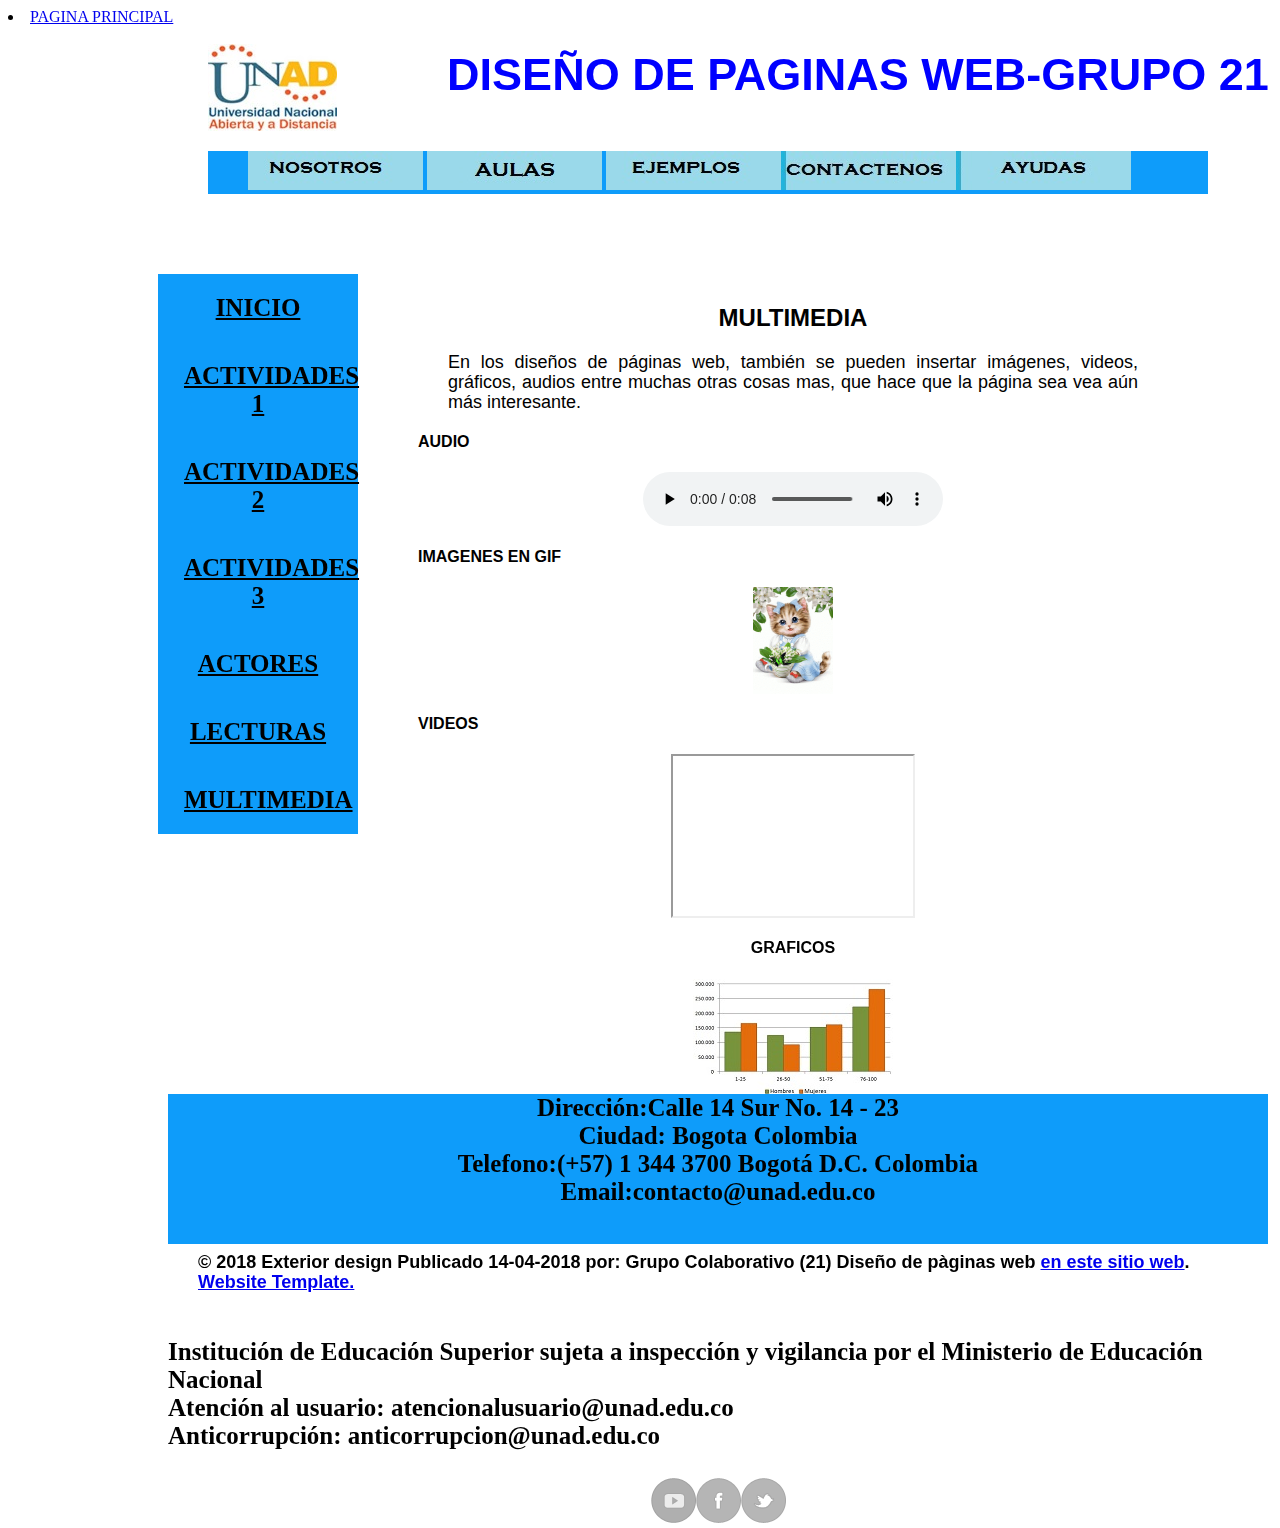
<file: multimedia.html>
<html lang"es">
<head>
	<meta charset="utf-8">
<title>
Multimedia
</title>
<link rel="stylesheet" href="css/estilos.css"/>
</head>
<li><a href="index.html">PAGINA PRINCIPAL</a>
	<br></br>
<body>

	<div id="main">
<img src="img/logo_unad.jpg">

<br></br>
       <h1><center><b>DISEÑO DE PAGINAS WEB-GRUPO 21</h1></b></center>
   <header>

          <nav class"navegación">
       <ul class="menu1">
    
              <ul class="submenu">
              </ul>
               </li>
  <li><a href="nosotros.html"><img src="img/boton_nosotros.JPG"></a></li>
  <li><a href="Aulas.html"><img src="img/boton_aulas.JPG"></a></li>
  <li><a href="Ejemplos.html"><img src="img/boton_ejemplos.JPG"></a><li>
  <li><a href="Contactenos.html"><img src="img/boton_contactenos.jpg"></a>
  <li><a href="Ayuda.html"><img src="img/boton_ayudas.jpg"></a> 
     </li>
</nav>   
</header>
<div id="menu">
 <ul>
  <li><a href="inicio.html" title="...">INICIO</a></li>
  <li><a href="actividades 1.html" title="...">ACTIVIDADES 1</a></li>
  <li><a href="actividades 2.html" title="...">ACTIVIDADES 2</a></li>
  <li><a href="actividades 3.html" title="...">ACTIVIDADES 3</a></li>
  <li><a href="actores.html" title="...">ACTORES</a></li>
   <li><a href="lecturas.html"title="...">LECTURAS</a></li>
  <li><a href="multimedia.html" title="...">MULTIMEDIA</a></li>
 </ul>
 <div id="PaginaCentral">

	<h2><b><CENTER>MULTIMEDIA</CENTER></h2></b>
 
	<P>En los diseños de páginas web, también se pueden insertar imágenes, videos, gráficos, audios entre muchas otras cosas mas, que hace que la página sea vea aún más interesante.</P>

<h4><b>AUDIO</h4></b>
<center><audio controls src="media/audio.mp3"></center>

<h4><b>IMAGENES EN GIF</h4></b>

<center><img width= "80" heigth= "80"src="img/Imagen.gif"></center>


<h4><b>VIDEOS</h4></b>
    
     <center><iframe width="240" height="160"src="https://www.youtube.com/embed/85MppyLJHz0?disablekb=1"allowfullscreen></iframe>

      <h4><b>GRAFICOS</h4></b>
        <center><img src="img/grafico.jpg"></center>



</div>

<br> </br>
   <footer>
        
            <center>Dirección:Calle 14 Sur No. 14 - 23</center>
            <center>Ciudad: Bogota Colombia</center>
            <center>Telefono:(+57) 1 344 3700 Bogotá D.C. Colombia</center>
            <center>Email:contacto@unad.edu.co</center>
      

       <br><p><strong>© 2018  Exterior design</strong>
           <time datetime="25-04-2017" pubdate>Publicado 14-04-2018 por: Grupo Colaborativo (21) Diseño de pàginas web</time>
            <a href="http://www.formato.com" target="_blank">en este sitio web</a>. <br> <a rel="nofollow" href="http://www.modificaciones.net" target="_blank">Website Template.</a></p></br>
            
             
             <div><li>Institución de Educación Superior sujeta a inspección y vigilancia por el Ministerio de Educación Nacional</li>
             <li>Atención al usuario: atencionalusuario@unad.edu.co</li>
             <li>Anticorrupción: anticorrupcion@unad.edu.co</li>

        </div>
       <br> <center>
      <a href="https://www.youtube.com/"><img src="img/icon-1.png" alt=""></a><a href="https://www.facebook.com/"><img src="img/icon-2.png" alt=""></a><a href="https://twitter.com//"><img src="img/icon-3.png" alt=""></a></div>
        </center></br></div>
     </div>
      </div>     
    </footer>
</body>

</html>
</file>
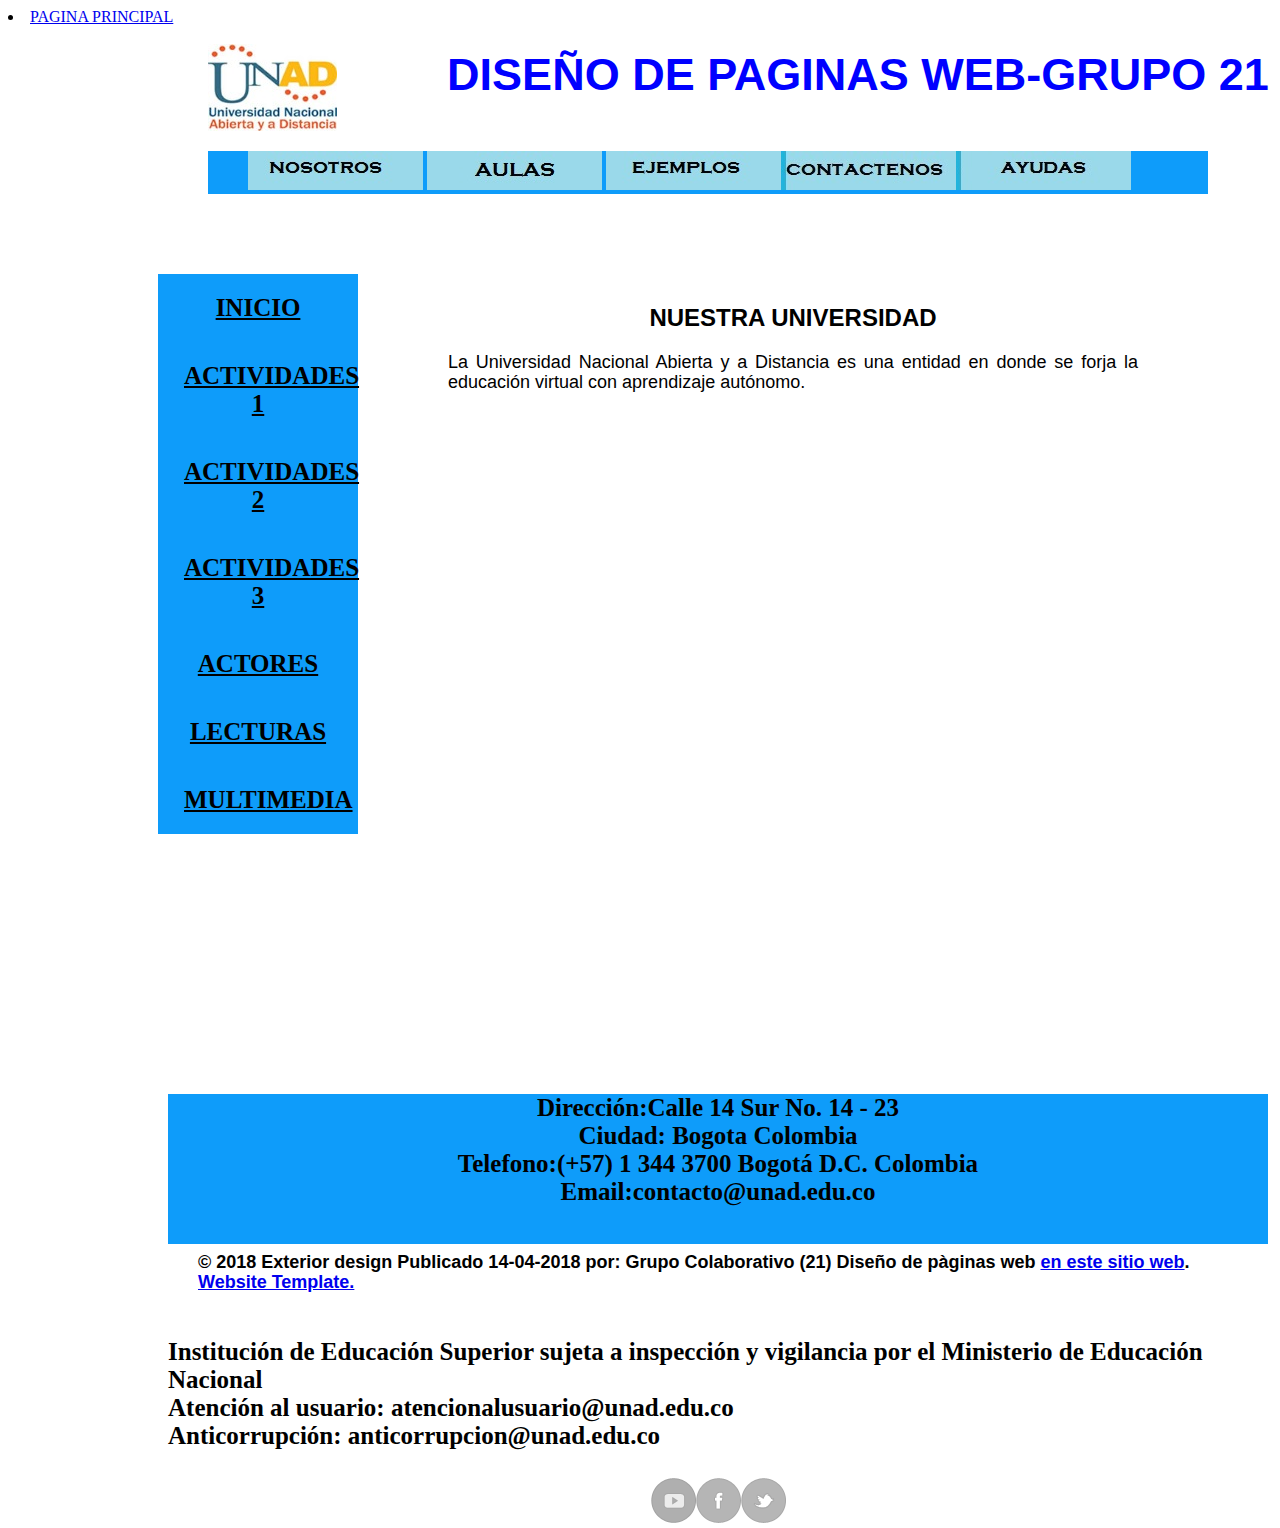
<file: nosotros.html>
<html lang"es">
<head>
	<meta charset="utf-8">
<title>
  Nosotros 1
</title>
<link rel="stylesheet" href="css/estilos.css"/>
</head>
<li><a href="index.html">PAGINA PRINCIPAL</a>
	<br></br>
<body>

	<div id="main">
<img src="img/logo_unad.jpg">

<br></br>
       <h1><center><b>DISEÑO DE PAGINAS WEB-GRUPO 21</h1></b></center>
   <header>

          <nav class"navegación">
       <ul class="menu1">
    
              <ul class="submenu">
              </ul>
               </li>
  <li><a href="nosotros.html"><img src="img/boton_nosotros.JPG"></a></li>
  <li><a href="Aulas.html"><img src="img/boton_aulas.JPG"></a></li>
  <li><a href="Ejemplos.html"><img src="img/boton_ejemplos.JPG"></a><li>
  <li><a href="Contactenos.html"><img src="img/boton_contactenos.jpg"></a>
  <li><a href="Ayuda.html"><img src="img/boton_ayudas.jpg"></a> 
     </li>
</nav>   
</header>
<div id="menu">
 <ul>
  <li><a href="inicio.html" title="...">INICIO</a></li>
  <li><a href="actividades 1.html" title="...">ACTIVIDADES 1</a></li>
  <li><a href="actividades 2.html" title="...">ACTIVIDADES 2</a></li>
  <li><a href="actividades 3.html" title="...">ACTIVIDADES 3</a></li>
  <li><a href="actores.html" title="...">ACTORES</a></li>
   <li><a href="lecturas.html"title="...">LECTURAS</a></li>
  <li><a href="multimedia.html" title="...">MULTIMEDIA</a></li>
 </ul>
 <div id="PaginaCentral">

	<h2><b><CENTER>NUESTRA UNIVERSIDAD</CENTER></h2></b>
 
	<P>La Universidad Nacional Abierta y  a Distancia es una entidad en donde se forja la educación virtual con aprendizaje autónomo.</P>





</div>

<br> </br>
   <footer>
        
            <center>Dirección:Calle 14 Sur No. 14 - 23</center>
            <center>Ciudad: Bogota Colombia</center>
            <center>Telefono:(+57) 1 344 3700 Bogotá D.C. Colombia</center>
            <center>Email:contacto@unad.edu.co</center>
      

       <br><p><strong>© 2018  Exterior design</strong>
           <time datetime="25-04-2017" pubdate>Publicado 14-04-2018 por: Grupo Colaborativo (21) Diseño de pàginas web</time>
            <a href="http://www.formato.com" target="_blank">en este sitio web</a>. <br> <a rel="nofollow" href="http://www.modificaciones.net" target="_blank">Website Template.</a></p></br>
            
             
             <div><li>Institución de Educación Superior sujeta a inspección y vigilancia por el Ministerio de Educación Nacional</li>
             <li>Atención al usuario: atencionalusuario@unad.edu.co</li>
             <li>Anticorrupción: anticorrupcion@unad.edu.co</li>

        </div>
       <br> <center>
      <a href="https://www.youtube.com/"><img src="img/icon-1.png" alt=""></a><a href="https://www.facebook.com/"><img src="img/icon-2.png" alt=""></a><a href="https://twitter.com//"><img src="img/icon-3.png" alt=""></a></div>
        </center></br></div>
     </div>
      </div>     
    </footer>
</body>

</html>
</file>
<file: css/estilos.css>
<style type=text/css">
*{
margin:1;
padding:2; 

}

h1{
    margin-top: -100px !important;
    margin-bottom:50px !important;
    margin-left: 200px !important;
    font-size:45px;
    font-family:arial;
    color:blue;
      }

      
nav{
    margin-bottom:10px;
    width:1000px;
    background-color:#0E9CFA;
    position:relative;
}


#menu{
    margin: auto;
    font-family: arial;
      list-style-type: none;
    margin: 80px -40px;
    padding: -100px  10px;
    width: 200px;
     display:block;
    *text-decoration:none; 
}

 ul ,ol{
    list-style: none;
}



.submenu li ul{
    display:block; 
    float: left;
    position: absolute;
    min-width: 140px;
     padding: 10px 15px; 
        background color:red;
}


.menu1>li{
    margin-top:000px;
    position:relative;
    display:inline-block;
    
}


#menu ul{
    <!--==============================menu izquierdo=================================-->
   
    *text-transform: uppercase;
    background-color:#0E9CFA;
    margin: 80px -10px;
    padding: 0px  0px;
    width: 200px;
    
}

#menu ul :hover{
background-color: yellow;
}

#menu li ul :hover{
position: absolute;

}

#menu li :hover> ul{
}

#menu ul li a {
    color: black;
    padding: 20px 26px;
    text-align: center;
    display: block;
    font:bold 25px "Trebuchet MS"; 

}




div#main{
margin:auto;
margin-left:200px;
width:  1100px;
height: 1400px;
background-color: white;

}


#PaginaCentral{
background-position: relative;
float:left;
margin-top: -630px;
width:750px;
margin-left:250px;
height: 800px;
background-color: white;
display:inline-block;
}



footer{
    background-color:#0E9CFA;
    bottom:-5px;
    position:relative;
    width:1100px;
    margin-top:5px;
    height: 150px;
    font-family:arial;
    font:bold 25px "Trebuchet MS"; 
    display:inline-block;
}

    

p{
    font-size: 18px;
    line-height:20px;
    font-family:arial;
    text-align: justify;
    margin-left:30px;
    margin-right:30px;
    color:black;   
}
</file>
